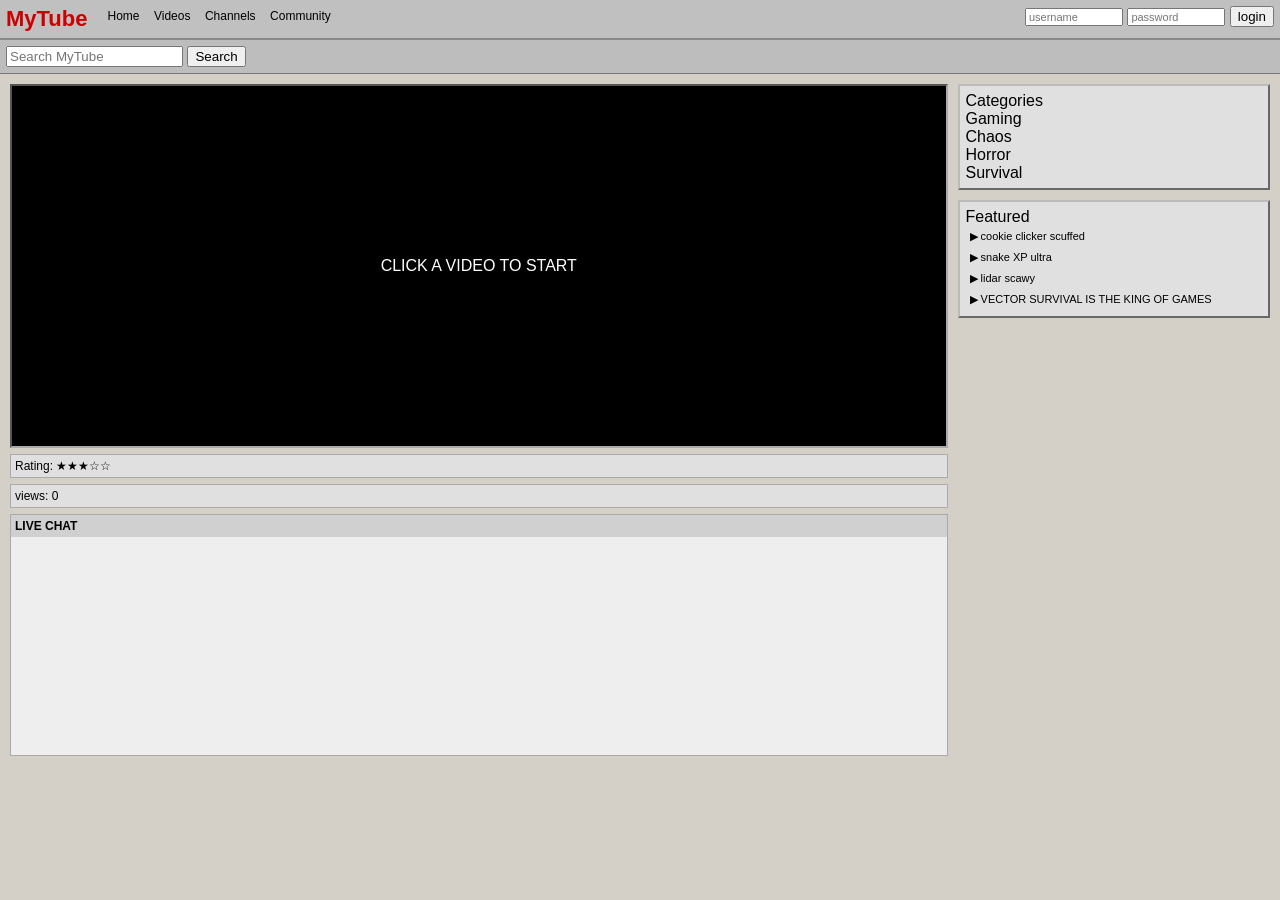
<file: index.html>
<!DOCTYPE html>
<html lang="en">
<head>
<meta charset="UTF-8" />
<title>MyTube - Broadcast Yourself</title>
<link rel="stylesheet" href="styles.css">
</head>

<body>

<div class="topbar">
  <div class="logo">MyTube</div>

  <div class="nav">
    <a href="#">Home</a>
    <a href="#">Videos</a>
    <a href="#">Channels</a>
    <a href="#">Community</a>
  </div>

  <div class="login">
    <input placeholder="username">
    <input placeholder="password" type="password">
    <button>login</button>
  </div>
</div>

<div class="searchbar">
  <input id="searchInput" placeholder="Search MyTube">
  <button onclick="searchSite()">Search</button>
</div>

<div class="page">

  <div class="left">

    <div id="player" class="player">
      CLICK A VIDEO TO START
    </div>

    <div class="rating">
      Rating:
      <span id="stars">★★★☆☆</span>
    </div>

    <div class="views">
      views: <span id="viewCount">0</span>
    </div>

    <div class="chatbox">
      <div class="chat-title">LIVE CHAT</div>
      <div id="chat" class="chat"></div>
    </div>

  </div>

  <div class="right">

    <div class="box">
      <div class="title">Categories</div>
      <div>Gaming</div>
      <div>Chaos</div>
      <div>Horror</div>
      <div>Survival</div>
    </div>

    <div class="box">
      <div class="title">Featured</div>

      <div class="video" onclick="loadVideo('cookie')">
        ▶ cookie clicker scuffed
      </div>

      <div class="video" onclick="loadVideo('snake')">
        ▶ snake XP ultra
      </div>

      <div class="video" onclick="loadVideo('lidar')">
        ▶ lidar scawy
      </div>

      <div class="video" onclick="loadVideo('vector')">
        ▶ VECTOR SURVIVAL IS THE KING OF GAMES
      </div>

    </div>

  </div>

</div>

<script src="script.js"></script>
</body>
</html>
</file>
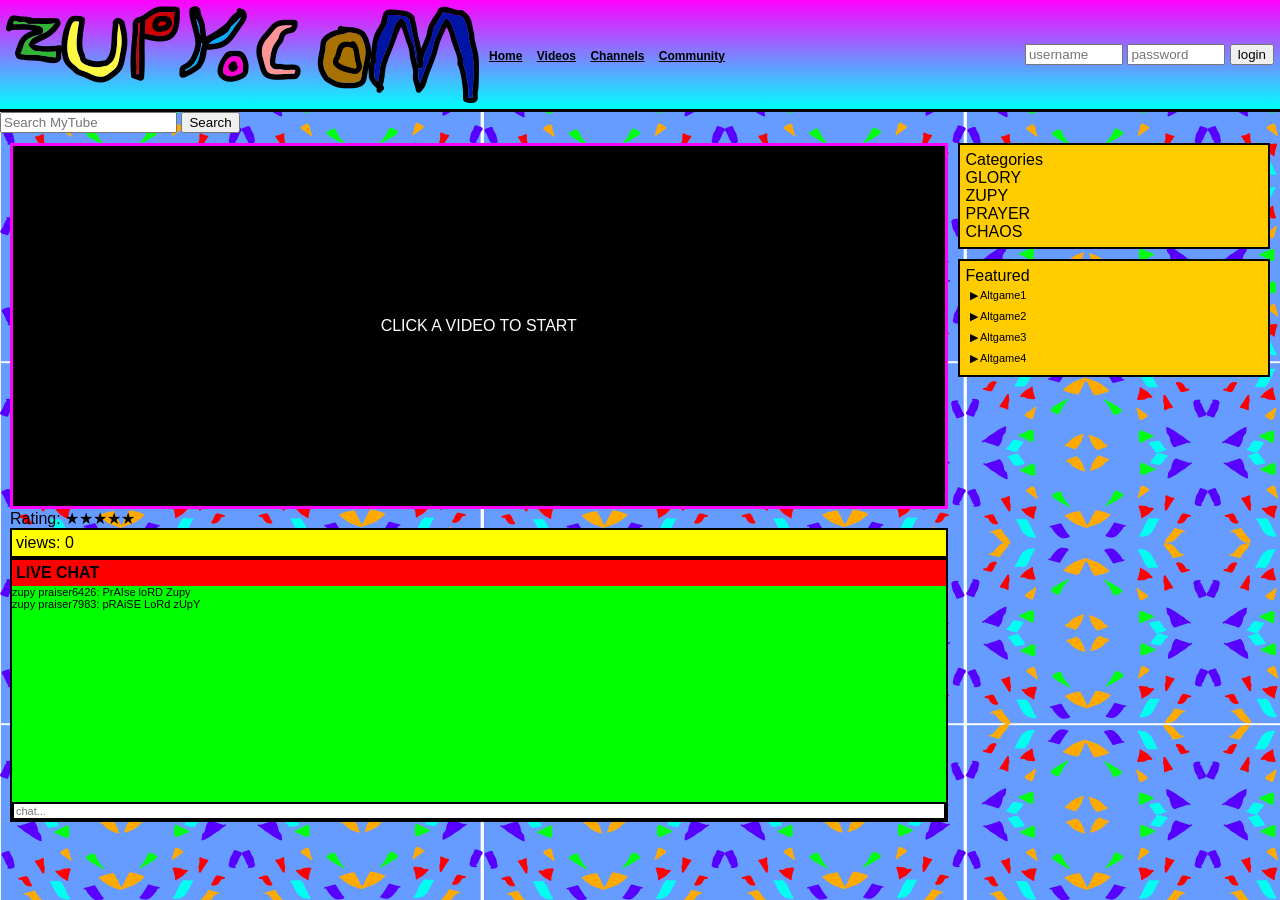
<file: AltSite/index.html>
<!DOCTYPE html>
<html lang="en">
<head>
<meta charset="UTF-8" />
<title>MyTube - Broadcast Yourself</title>
<link rel="stylesheet" href="styles.css">
</head>

<body>

<div class="topbar">

  <img src="zupy.png" class="logo-img">

  <div class="nav">
    <a href="#">Home</a>
    <a href="#">Videos</a>
    <a href="#">Channels</a>
    <a href="#">Community</a>
  </div>

  <div class="login">
    <input placeholder="username">
    <input placeholder="password" type="password">
    <button>login</button>
  </div>

</div>

<div class="searchbar">
  <input placeholder="Search MyTube">
  <button>Search</button>
</div>

<div class="page">

  <div class="left">

    <div id="player" class="player">
      CLICK A VIDEO TO START
    </div>

    <div class="rating">
      Rating:
      <span>★★★★★</span>
    </div>

    <div class="views">
      views: <span id="viewCount">0</span>
    </div>

    <div class="chatbox">
      <div class="chat-title">LIVE CHAT</div>
      <div id="chat" class="chat"></div>

      <!-- SECRET COMMAND INPUT -->
      <input id="secret" class="secret" placeholder="chat..." oninput="checkSecret(this.value)">
    </div>

  </div>

  <div class="right">

    <div class="box">
      <div class="title">Categories</div>
      <div>GLORY</div>
      <div>ZUPY</div>
      <div>PRAYER</div>
      <div>CHAOS</div>
    </div>

    <div class="box">
      <div class="title">Featured</div>

      <div class="video" onclick="loadVideo('alt1')">
        ▶ Altgame1
      </div>

      <div class="video" onclick="loadVideo('alt2')">
        ▶ Altgame2
      </div>

      <div class="video" onclick="loadVideo('alt3')">
        ▶ Altgame3
      </div>

      <div class="video" onclick="loadVideo('alt4')">
        ▶ Altgame4
      </div>

    </div>

  </div>

</div>

<script src="script.js"></script>
</body>
</html>
</file>
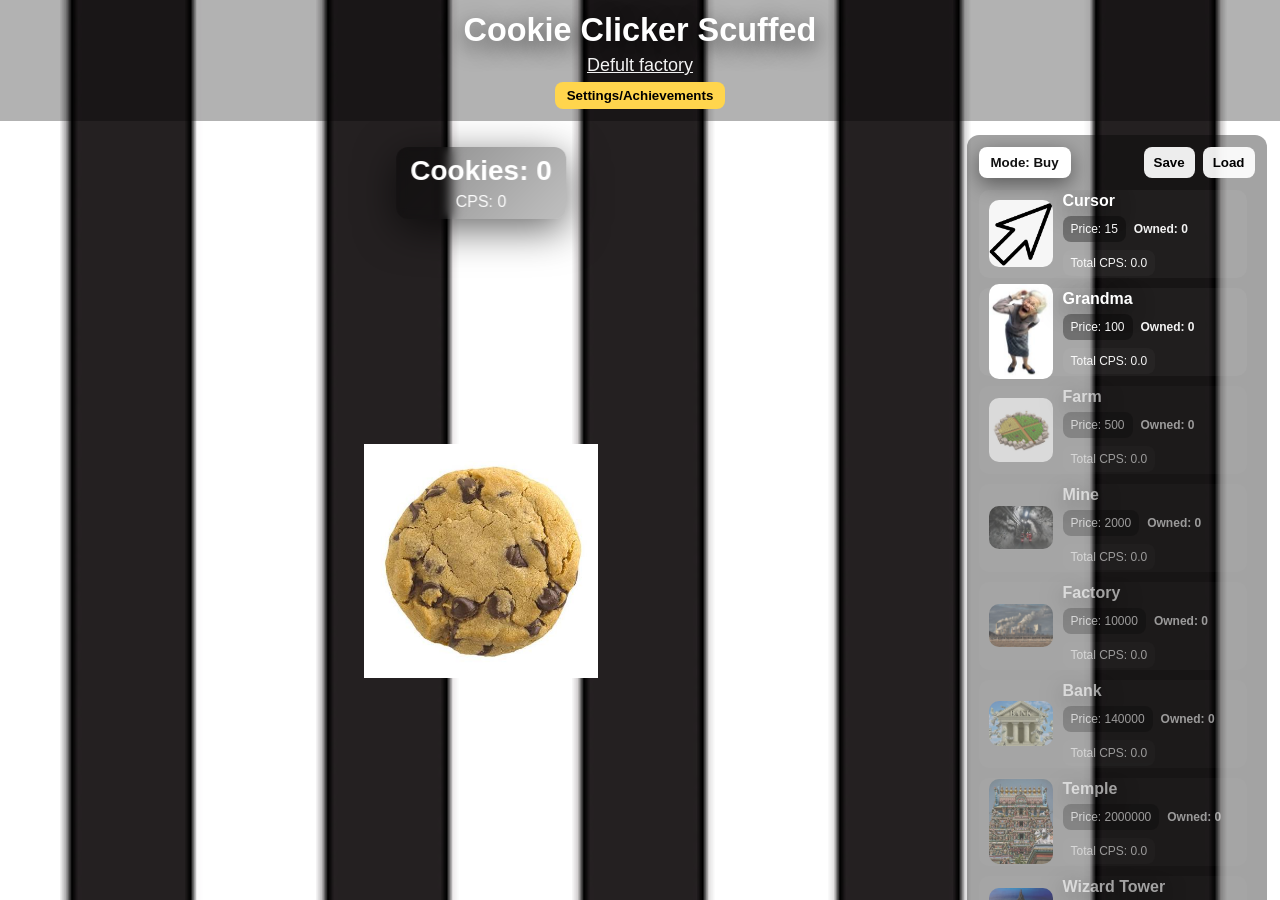
<file: game1/index.html>
<!DOCTYPE html>
<html lang="en">
<head>
<meta charset="utf-8">
<meta name="viewport" content="width=device-width,initial-scale=1.0,user-scalable=no">
<title>Cookie Clicker Scuffed Ultimate</title>
<style>
:root{--ui-bg:rgba(0,0,0,0.36);--accent:#FFD54D;--glass:rgba(255,255,255,0.04)}
*{box-sizing:border-box;margin:0;padding:0;font-family:Inter,Arial,sans-serif;-webkit-user-select:none;user-select:none}
html,body{height:100%;overflow:hidden;background:#0f0f12 url('IMG_0770.png') center/cover no-repeat;color:#fff;display:flex;flex-direction:column}
.header{width:100%;text-align:center;padding:12px 8px;background:rgba(0,0,0,0.3);position:sticky;top:0;z-index:99}
.title{font-size:clamp(20px,3.6vmin,40px);font-weight:900;text-shadow:0 6px 22px rgba(0,0,0,0.7)}
.player-name{margin-top:6px;font-size:clamp(12px,2.2vmin,18px);cursor:pointer;text-decoration:underline;color:#fff;opacity:0.95}
.container{flex:1;display:flex;gap:2vmin;padding:1.5vmin;align-items:stretch;flex-wrap:wrap;justify-content:center;overflow:hidden}
.cookie-area{flex:1;display:flex;align-items:center;justify-content:center;position:relative;min-width:320px;min-height:320px}
.cookie-wrap{position:relative;display:flex;align-items:center;justify-content:center}
#cookie{width:clamp(180px,26vmin,420px);height:auto;cursor:url('IMG_0775.png'),pointer;z-index:30;transition:transform 0.18s ease}
.stats{position:absolute;top:12px;left:50%;transform:translateX(-50%);text-align:center;padding:8px 14px;border-radius:12px;background:linear-gradient(135deg, rgba(0,0,0,0.45), rgba(0,0,0,0.25));backdrop-filter:blur(6px);box-shadow:0 10px 40px rgba(0,0,0,0.6);z-index:50}
.stats .big{font-size:clamp(16px,3.2vmin,28px);font-weight:800}
.stats .small{font-size:clamp(11px,1.9vmin,16px);opacity:0.95;margin-top:6px}
.sidebar{width:clamp(300px,22vw,480px);flex-shrink:0;background:var(--ui-bg);border-radius:12px;padding:12px;display:flex;flex-direction:column;gap:12px;max-height:calc(100vh - 48px);overflow:hidden}
.top-controls{display:flex;gap:8px;align-items:center;justify-content:space-between}
.mode-btn{padding:8px 12px;border-radius:8px;border:none;background:#fff;color:#111;font-weight:800;cursor:pointer;box-shadow:0 6px 20px rgba(0,0,0,0.45)}
.save-load{display:flex;gap:8px}
.save-load button{padding:8px 10px;border-radius:8px;border:none;background:rgba(255,255,255,0.92);cursor:pointer;font-weight:800}
.upgrade-scroll{overflow-y:auto;display:flex;flex-direction:column;gap:10px;max-height:calc(100% - 86px);padding-right:8px}
.upgrade{display:flex;gap:10px;align-items:center;background:var(--glass);padding:10px;border-radius:10px;min-height:88px;opacity:0.6;cursor:pointer;transition:transform 160ms ease, box-shadow 160ms ease, opacity 160ms}
.upgrade.unlocked{opacity:1}
.upgrade img{width:64px;height:auto;border-radius:10px;flex-shrink:0}
.upgrade .info{flex:1;display:flex;flex-direction:column;justify-content:center}
.upgrade .title{font-weight:800;font-size:clamp(13px,2vmin,16px)}
.upgrade .meta{font-size:12px;opacity:0.95;margin-top:6px;display:flex;gap:8px;flex-wrap:wrap;align-items:center}
.upgrade .meta .price{background:rgba(0,0,0,0.35);padding:6px 8px;border-radius:8px}
.upgrade .owned{font-weight:800}
.upgrade .cps-total{background:rgba(255,255,255,0.03);padding:6px 8px;border-radius:8px}
.bottom-note{font-size:12px;opacity:0.85;text-align:center}
.settings-modal{display:none;position:fixed;inset:0;background:rgba(0,0,0,0.85);align-items:center;justify-content:center;z-index:9999;overflow:hidden}
.settings-content{background:linear-gradient(180deg,#111,#1a1a1a);padding:20px;border-radius:12px;min-width:320px;max-width:90vw;color:#fff;text-align:center;display:flex;flex-direction:column;gap:12px;overflow-y:auto;max-height:95vh}
.achievements{display:flex;flex-direction:column;gap:6px;overflow-y:auto;max-height:500px;padding-right:8px}
.achievement{background:rgba(255,255,255,0.06);padding:8px 12px;border-radius:10px;white-space:nowrap;display:flex;justify-content:space-between;align-items:center;position:relative}
.achievement.locked::after{content:"?";position:absolute;top:0;right:4px;font-weight:900}
.ach-btn{padding:8px 10px;background:#FFD54D;border:none;border-radius:8px;cursor:pointer;font-weight:800;margin-left:6px}
.ach-view-modal{display:none;position:fixed;left:50%;top:50%;transform:translate(-50%,-50%);background:#111;padding:18px;border-radius:12px;z-index:10001;max-width:90vw;min-width:260px}
.ach-view-modal h3{margin-bottom:8px}
.ach-view-modal p{opacity:0.95}
.slider-row{display:flex;gap:10px;align-items:center;justify-content:center}
.slider-row input[type="range"]{width:60%}
.slider-row .num{min-width:56px;text-align:center}
.notify{position:fixed;bottom:12px;left:50%;transform:translateX(-50%);background:var(--accent);padding:10px 18px;border-radius:12px;color:#000;font-weight:800;opacity:0;transition:opacity 0.4s ease;z-index:9999}
.gold-cookie{position:absolute;width:56px;height:auto;z-index:60;pointer-events:none;animation:goldRotate 5s linear infinite}
@keyframes goldRotate{0%{transform:rotate(0deg) translateX(-100vw)}100%{transform:rotate(360deg) translateX(100vw)}}
@media (max-width:900px){
  .container{flex-direction:column;padding:10px;align-items:stretch}
  .cookie-area{min-width:unset;height:60vh}
  .sidebar{width:100%;max-height:36vh}
  .stats{top:6px}
}
</style>
</head>
<body>
<div class="header">
  <div class="title">Cookie Clicker Scuffed</div>
  <div id="playerNameDisplay" class="player-name">Defult factory</div>
  <button id="openSettings" style="margin-top:6px;padding:6px 12px;border:none;border-radius:8px;background:#FFD54D;font-weight:800;cursor:pointer;">Settings/Achievements</button>
</div>
<div class="container">
  <div class="cookie-area">
    <div class="cookie-wrap">
      <img id="cookie" src="IMG_0771.jpeg" alt="cookie" draggable="false">
      <audio id="clickSound" src="computer-mouse-click-352734.mp3" preload="auto"></audio>
      <audio id="music" src="18038_sck.mp3" loop preload="auto"></audio>
    </div>
    <div class="stats">
      <div class="big" id="cookiesCount">Cookies: 0</div>
      <div class="small" id="cpsCount">CPS: 0</div>
    </div>
  </div>
  <div class="sidebar">
    <div class="top-controls">
      <button id="modeToggle" class="mode-btn">Mode: Buy</button>
      <div class="save-load">
        <button id="saveBtn">Save</button>
        <button id="loadBtn">Load</button>
      </div>
    </div>
    <div class="upgrade-scroll" id="upgradeScroll"></div>
    <div class="bottom-note">Scroll to see all upgrades. Locked upgrades require cookies to unlock.</div>
  </div>
</div>

<div id="settingsModal" class="settings-modal" aria-hidden="true">
  <div class="settings-content">
    <div style="font-weight:900;font-size:clamp(16px,3vmin,24px);" id="settingsPlayerName">Player: Defult factory</div>
    <div class="slider-row">
      <label style="flex:1;text-align:left">Music Volume</label>
      <input id="musicSlider" type="range" min="-10" max="2000" step="1" value="100">
      <div class="num" id="musicNum">100</div>
    </div>
    <div class="slider-row">
      <label style="flex:1;text-align:left">Click Volume</label>
      <input id="clickSlider" type="range" min="-10" max="2000" step="1" value="100">
      <div class="num" id="clickNum">100</div>
    </div>
    <div style="font-weight:800;margin-top:6px">Achievements</div>
    <div class="achievements" id="achievementsList"></div>
    <button id="closeSettings" class="ach-btn">Close</button>
  </div>
</div>

<div id="achView" class="ach-view-modal" role="dialog" aria-modal="true">
  <h3 id="achViewTitle"></h3>
  <p id="achViewDesc"></p>
  <div style="text-align:right;margin-top:12px">
    <button id="closeAchView" class="ach-btn">Close</button>
  </div>
</div>

<div class="notify" id="notifyBox"></div>

<script>
let cookies=0,cps=0,playerName='Defult factory',buyMode=true,lastClick=Date.now(),clickCount=0,antiClickTimeout=0,cheatDetected=false,secretUsed=false;
let goldActive=false,goldEnd=0,goldCPSMultiplier=2;
let musicSliderValue=100,clickSliderValue=100;
const cookieEl=document.getElementById('cookie');
const statsCookies=document.getElementById('cookiesCount');
const statsCPS=document.getElementById('cpsCount');
const upgradeScroll=document.getElementById('upgradeScroll');
const modeToggle=document.getElementById('modeToggle');
const saveBtn=document.getElementById('saveBtn');
const loadBtn=document.getElementById('loadBtn');
const playerNameDisplay=document.getElementById('playerNameDisplay');
const settingsModal=document.getElementById('settingsModal');
const openSettings=document.getElementById('openSettings');
const closeSettings=document.getElementById('closeSettings');
const settingsPlayerName=document.getElementById('settingsPlayerName');
const achievementsList=document.getElementById('achievementsList');
const notifyBox=document.getElementById('notifyBox');
const clickSound=document.getElementById('clickSound');
const music=document.getElementById('music');
const achView=document.getElementById('achView');
const achViewTitle=document.getElementById('achViewTitle');
const achViewDesc=document.getElementById('achViewDesc');
const closeAchView=document.getElementById('closeAchView');
const musicSlider=document.getElementById('musicSlider');
const clickSlider=document.getElementById('clickSlider');
const musicNum=document.getElementById('musicNum');
const clickNum=document.getElementById('clickNum');

const upgrades=[
{id:'cursor',name:'Cursor',image:'IMG_0775.png',baseCost:15,baseCPS:0.1,count:0,unlock:0},
{id:'grandma',name:'Grandma',image:'IMG_0772.jpeg',baseCost:100,baseCPS:1,count:0,unlock:0},
{id:'farm',name:'Farm',image:'IMG_0774.jpeg',baseCost:500,baseCPS:8,count:0,unlock:500},
{id:'mine',name:'Mine',image:'IMG_0776.jpeg',baseCost:2000,baseCPS:47,count:0,unlock:2000},
{id:'factory',name:'Factory',image:'IMG_0777.jpeg',baseCost:10000,baseCPS:260,count:0,unlock:10000},
{id:'bank',name:'Bank',image:'IMG_0779.jpeg',baseCost:140000,baseCPS:1400,count:0,unlock:140000},
{id:'temple',name:'Temple',image:'IMG_0780.jpeg',baseCost:2000000,baseCPS:7800,count:0,unlock:2000000},
{id:'wizard',name:'Wizard Tower',image:'IMG_0781.jpeg',baseCost:33000000,baseCPS:44000,count:0,unlock:33000000},
{id:'trollpedia',name:'TrollPedia',image:'TrollPedia.png',baseCost:560000000,baseCPS:260000,count:0,unlock:560000000},
{id:'basement',name:'TheGuyInYourGrannysBasementV2',image:'TheGuyInYourGrannysBasementV2.png',baseCost:1000000000,baseCPS:1500000,count:0,unlock:1000000000},
{id:'nuclear',name:'Legalize Nuclear Bombs',image:'legalize nuclear bombs.jpg',baseCost:5000000000,baseCPS:10000000,count:0,unlock:5000000000},
{id:'sugar',name:'We Got Sugar',image:'we got surgar.jpg',baseCost:10000000000,baseCPS:25000000,count:0,unlock:10000000000},
{id:'HoneyDiscount',name:'HoneyDiscount',image:'XDNewHonney.jpg',baseCost:500000000,baseCPS:26,count:0,unlock:50000},
{id:'yummy',name:'YummyPortalGun',image:'IMG_0784.jpeg',baseCost:2500000000,baseCPS:1000,count:0,unlock:500000}
];

const achievements = [
    {name:'First Click',desc:'Click one time',cond:()=>cookies>=1,unlocked:false},
    {name:'50 Clicks',desc:'You got 50 clicks I am proud',cond:()=>cookies>=50,unlocked:false},
    {name:'Are you lazy?',desc:'Not click for 5 minutes',cond:()=>Date.now()-lastClick>=300000,unlocked:false},
    {name:'WTF are you AFK?',desc:'Wow you are afk or just really lazy for 35 minutes',cond:()=>Date.now()-lastClick>=2100000,unlocked:false},
    {name:'Weird Granny Addiction',desc:'Do you have something with grandmas AND WHY DO YOU HAVE 25000 OF THEM YOU SICKO',cond:()=>upgrades.find(u=>u.id=='grandma').count>=25000,unlocked:false},
    {name:'Anti-Cheat Cheater',desc:'Used console to cheat',cond:()=>cheatDetected,unlocked:false},
    {name:'Finger Workout',desc:'Your fingers are more ripped than your biceps',cond:()=>cookies>=500,unlocked:false},
    {name:'Cookie Monster',desc:'You are slowly becoming a blue furry freak',cond:()=>cookies>=1000,unlocked:false},
    {name:'Lazy Sloth',desc:'You sit there and do NOTHING for 10 minutes',cond:()=>Date.now()-lastClick>=600000,unlocked:false},
    {name:'Greedy Goblin',desc:'Bought so many upgrades you forgot to click',cond:()=>upgrades.reduce((a,u)=>a+u.count,0)>=100,unlocked:false},
    {name:'Grandma Hoarder',desc:'You love grannies way too much',cond:()=>upgrades.find(u=>u.id=='grandma').count>=500,unlocked:false},
    {name:'Sugar Overload',desc:'You literally have too much sugar in your blood',cond:()=>cookies>=100000,unlocked:false},
    {name:'AFK King',desc:'You achieved AFK greatness for 1 hour',cond:()=>Date.now()-lastClick>=3600000,unlocked:false},
    {name:'Troll Master',desc:'Bought TrollPedia just to annoy everyone',cond:()=>upgrades.find(u=>u.id=='trollpedia').count>=1,unlocked:false},
    {name:'Basement Dweller',desc:'Your granny’s basement is a second home',cond:()=>upgrades.find(u=>u.id=='basement').count>=1,unlocked:false},
    {name:'Nuclear Enthusiast',desc:'Legalize Nuclear Bombs because why not?',cond:()=>upgrades.find(u=>u.id=='nuclear').count>=1,unlocked:false},
    {name:'Sugar Daddy',desc:'We got sugar and you got too many cookies',cond:()=>upgrades.find(u=>u.id=='sugar').count>=1,unlocked:false},
    {name:'Cookie Overlord',desc:'You own more cookies than a bakery',cond:()=>cookies>=1000000,unlocked:false},
    {name:'Click Addict',desc:'You clicked more times than you slept',cond:()=>clickCount>=1000,unlocked:false},
    {name:'Finger Cramp',desc:'Your fingers are now permanently stuck in click position',cond:()=>clickCount>=5000,unlocked:false},
    {name:'Lazy Genius',desc:'AFK and still making more cookies than everyone else',cond:()=>cookies>=500000,unlocked:false},
    {name:'Why Just why',desc:'Ben honey is useless and a scam that is why you are only get 26 CPS from it XD',cond:()=>upgrades.find(u=>u.id=='HoneyDiscount').count>=1,unlocked:false},
    {name:'I wonder',desc:'I wonder what it taste like now I know',cond:()=>upgrades.find(u=>u.id=='YummyPortalGun').count>=1,unlocked:false}
];

const gameStart=Date.now();

function calcPrice(u){return Math.floor(u.baseCost*Math.pow(1.15,u.count))}
function computeCPS(){cps=0;upgrades.forEach(u=>{cps+=u.baseCPS*u.count});if(goldActive)cps*=goldCPSMultiplier}
function updateCounters(){statsCookies.textContent='Cookies: '+Math.floor(cookies);statsCPS.textContent='CPS: '+Number(cps.toFixed(1))}
function showNotify(text){notifyBox.textContent=text;notifyBox.style.opacity='1';setTimeout(()=>{notifyBox.style.opacity='0'},2000)}
function buildUpgradesUI(){upgradeScroll.innerHTML='';upgrades.forEach(u=>{const div=document.createElement('div');div.classList.add('upgrade');if(cookies>=u.unlock)div.classList.add('unlocked');const img=document.createElement('img');img.src=u.image;const info=document.createElement('div');info.classList.add('info');const title=document.createElement('div');title.classList.add('title');title.textContent=u.name;const meta=document.createElement('div');meta.classList.add('meta');const priceEl=document.createElement('div');priceEl.classList.add('price');priceEl.textContent='Price: '+calcPrice(u);const ownedEl=document.createElement('div');ownedEl.classList.add('owned');ownedEl.textContent='Owned: '+u.count;const cpsEl=document.createElement('div');cpsEl.classList.add('cps-total');cpsEl.textContent='Total CPS: '+(u.baseCPS*u.count).toFixed(1);meta.appendChild(priceEl);meta.appendChild(ownedEl);meta.appendChild(cpsEl);info.appendChild(title);info.appendChild(meta);div.appendChild(img);div.appendChild(info);div.addEventListener('click',()=>{if(!buyMode){if(u.count>0){u.count--;cookies+=Math.floor(calcPrice(u)/2);showNotify('Sold '+u.name)}}else{if(cookies>=calcPrice(u)){cookies-=calcPrice(u);u.count++;showNotify('Bought '+u.name);if(u.id==='HoneyDiscount' && !achievements.find(a=>a.id==='honeyWhy').unlocked){achievements.find(a=>a.id==='honeyWhy').unlocked=true;showNotify('Achievement unlocked: Why Just why')} if(u.id==='yummy' && !achievements.find(a=>a.id==='iWonder').unlocked){achievements.find(a=>a.id==='iWonder').unlocked=true;showNotify('Achievement unlocked: I wonder')} if(playerName===';)' && !secretUsed){cookies+=13000;secretUsed=true;showNotify('Secret: +13000 cookies')}}}updateAllUI()});upgradeScroll.appendChild(div)})}
function buildAchievements(){achievementsList.innerHTML='';achievements.forEach(a=>{if(!a.unlocked && a.cond()){a.unlocked=true;showNotify('Achievement unlocked: '+a.name)}const div=document.createElement('div');div.classList.add('achievement');if(!a.unlocked)div.classList.add('locked');const label=document.createElement('div');label.textContent=a.name;label.style.flex='1';label.style.paddingRight='8px';const btn=document.createElement('button');btn.classList.add('ach-btn');btn.textContent='View';btn.setAttribute('data-id',a.id);btn.addEventListener('click',()=>{if(a.unlocked){openAchievementView(a)}else{openAchievementViewLocked(a)}});div.appendChild(label);div.appendChild(btn);achievementsList.appendChild(div)})}
function openAchievementView(a){achViewTitle.textContent=a.name;achViewDesc.textContent=a.desc;achView.style.display='block';achView.setAttribute('aria-hidden','false')}
function openAchievementViewLocked(a){achViewTitle.textContent=a.name;achViewDesc.textContent='LOL is locked better unlock it';achView.style.display='block';achView.setAttribute('aria-hidden','false')}
closeAchView.addEventListener('click',()=>{achView.style.display='none';achView.setAttribute('aria-hidden','true')})
function showClickEffect(){cookieEl.style.transform=`scale(1.15) rotate(${Math.random()*20-10}deg)`;setTimeout(()=>{cookieEl.style.transform='scale(1) rotate(0)'},150)}
cookieEl.addEventListener('click',()=>{let now=Date.now();if(now-antiClickTimeout<45)return;antiClickTimeout=now;cookies++;clickCount++;lastClick=now;updateCounters();showClickEffect();const clone=clickSound.cloneNode(true);clone.volume=Math.max(0,clickSliderValue)/2000;clone.play().catch(()=>{})})
modeToggle.addEventListener('click',()=>{buyMode=!buyMode;modeToggle.textContent='Mode: '+(buyMode?'Buy':'Sell')})
saveBtn.addEventListener('click',()=>{const data={c:Math.floor(cookies),u:upgrades.map(u=>u.count),n:playerName,lastClick:lastClick,secretUsed:secretUsed,unlocked:achievements.map(a=>a.unlocked),settings:{music:musicSliderValue,click:clickSliderValue}};const b64=btoa(JSON.stringify(data));const blob=new Blob([b64],{type:'text/plain'});const a=document.createElement('a');a.href=URL.createObjectURL(blob);a.download=Math.floor(Math.random()*1e6)+'_AmongUsRedSus.txt';document.body.appendChild(a);a.click();a.remove()})
loadBtn.addEventListener('click',()=>{const input=document.createElement('input');input.type='file';input.accept='.txt';input.onchange=e=>{const file=e.target.files[0];const reader=new FileReader();reader.onload=function(ev){try{const txt=ev.target.result;const parsed=JSON.parse(atob(txt));cookies=parsed.c||0;upgrades.forEach((u,i)=>{u.count=parsed.u[i]||0});playerName=parsed.n||'Defult factory';lastClick=parsed.lastClick||Date.now();secretUsed=parsed.secretUsed||false;const unlockedArr=parsed.unlocked||[];achievements.forEach((a,i)=>a.unlocked=!!unlockedArr[i]);const s=(parsed.settings||{});musicSliderValue=typeof s.music==='number'?s.music:musicSliderValue;clickSliderValue=typeof s.click==='number'?s.click:clickSliderValue;applySliders();playerNameDisplay.textContent=playerName;settingsPlayerName.textContent='Player: '+playerName;updateAllUI()}catch(err){alert('Invalid save file')}};reader.readAsText(file)};input.click()})
openSettings.addEventListener('click',()=>{settingsModal.style.display='flex';settingsModal.setAttribute('aria-hidden','false');buildAchievements()})
closeSettings.addEventListener('click',()=>{settingsModal.style.display='none';settingsModal.setAttribute('aria-hidden','true')})
playerNameDisplay.addEventListener('click',()=>{const nameInput=prompt('Enter name',playerName.replace(/\s*factory$/i,''));if(nameInput!==null){playerName=nameInput.trim()+ ' factory';playerNameDisplay.textContent=playerName;settingsPlayerName.textContent='Player: '+playerName;if(playerName===';) factory' && !secretUsed){cookies+=13000;secretUsed=true;showNotify('Secret unlocked: +13000 cookies')}}})
function spawnGoldCookie(){if(goldActive)return;goldActive=true;goldEnd=Date.now()+60000;const gold=document.createElement('img');gold.src='IMG_0778.jpeg';gold.className='gold-cookie';document.body.appendChild(gold);setTimeout(()=>{gold.remove();goldActive=false;updateAllUI()},60000)}
setInterval(()=>{let gain=cps/10;if(goldActive)gain*=goldCPSMultiplier;cookies+=gain;updateCounters();buildAchievements()},100)
function updateAllUI(){computeCPS();updateCounters();buildUpgradesUI();buildAchievements()}
function applySliders(){musicSlider.value=musicSliderValue;clickSlider.value=clickSliderValue;musicNum.textContent=musicSliderValue;clickNum.textContent=clickSliderValue;music.volume=Math.max(0,musicSliderValue)/2000}
musicSlider.addEventListener('input',()=>{musicSliderValue=parseInt(musicSlider.value,10);musicNum.textContent=musicSliderValue;music.volume=Math.max(0,musicSliderValue)/2000})
clickSlider.addEventListener('input',()=>{clickSliderValue=parseInt(clickSlider.value,10);clickNum.textContent=clickSliderValue})
updateAllUI()
document.addEventListener('click',()=>{music.play().catch(()=>{})},{once:true})
window.addEventListener('error',()=>{})
applySliders()
</script>
</body>
</html>
</file>
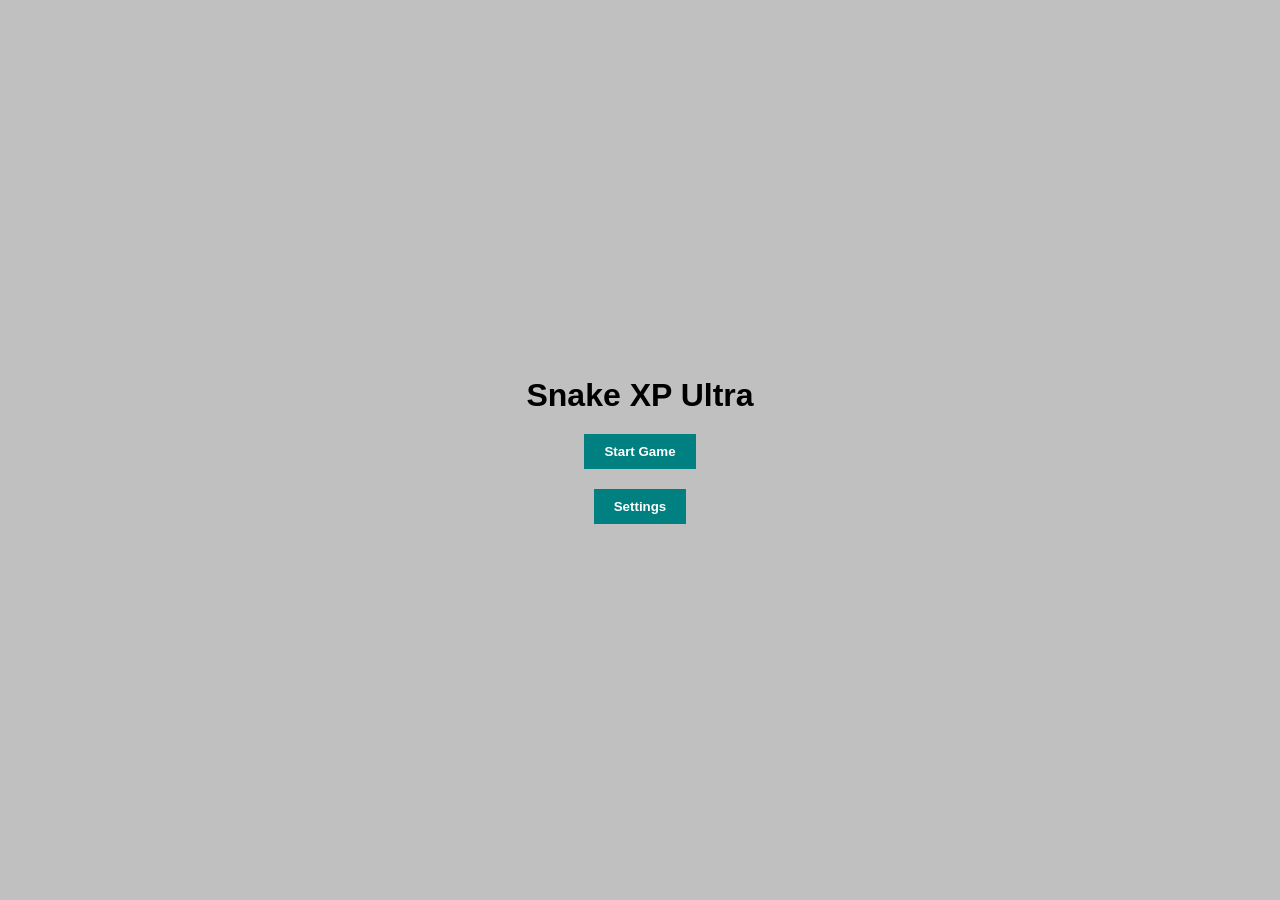
<file: game2/index.html>
<!DOCTYPE html>
<html lang="en">
<head>
<meta charset="UTF-8">
<meta name="viewport" content="width=device-width, initial-scale=1.0, user-scalable=no, maximum-scale=1, minimum-scale=1">
<style>
html,body{margin:0;padding:0;overflow:hidden;background:#008080;font-family:Tahoma,Arial,sans-serif;-webkit-user-select:none;touch-action:none;}
canvas{display:block;background:#000;}
#joystick{position:absolute;bottom:50px;left:50px;width:100px;height:100px;border-radius:50%;background:rgba(255,255,255,0.2);touch-action:none;z-index:5;}
#stick{position:absolute;top:35px;left:35px;width:30px;height:30px;border-radius:50%;background:rgba(255,255,255,0.5);}
.menu,#settings,#gameOver{position:absolute;top:0;left:0;width:100%;height:100%;background:#c0c0c0;display:flex;flex-direction:column;align-items:center;justify-content:center;z-index:10;overflow:hidden;}
.menu h1,.menu button,.menu label,.menu select,.menu input{margin:10px;font-family:Tahoma,sans-serif;}
.menu button{padding:10px 20px;border:none;background:#008080;color:#fff;font-weight:bold;cursor:pointer;}
.menu button:hover{background:#006666;}
#scoreDisplay{position:absolute;top:10px;left:50%;transform:translateX(-50%);color:#fff;font-size:24px;font-weight:bold;text-shadow:1px 1px #000;z-index:6;}
#settingsContent{overflow-y:auto;width:80%;max-height:80%;display:flex;flex-direction:column;align-items:flex-start;padding:10px;}
#settingsContent label{width:100%;display:flex;justify-content:space-between;}
</style>
</head>
<body>
<canvas id="game"></canvas>
<div id="joystick"><div id="stick"></div></div>

<div class="menu" id="mainMenu">
<h1>Snake XP Ultra</h1>
<button id="startGame">Start Game</button>
<button id="openSettings">Settings</button>
</div>

<div class="menu" id="settings" style="display:none;">
<h1>Settings</h1>
<div id="settingsContent">
<label>Joystick Size: <input type="range" id="joystickSize" min="50" max="150" value="100"></label>
<label>Snake Color: <input type="color" id="snakeColor" value="#00ff00"></label>
<label>Snake Shape: 
<select id="snakeShape">
<option value="square">Square</option>
<option value="circle">Circle</option>
<option value="rounded">Rounded</option>
<option value="4d">4D</option>
</select>
</label>
<label>Snake Speed: <input type="range" id="snakeSpeed" min="5" max="20" value="10"></label>
<label>Particle Count: <input type="range" id="particleCount" min="0" max="500" value="100"></label>
<label>Background Color: <input type="color" id="bgColor" value="#000000"></label>
<label>Fruit Size: <input type="range" id="fruitSize" min="5" max="30" value="20"></label>
<label>Rare Fruit Chance: <input type="range" id="rareChance" min="0" max="50" value="10"></label>
<label>Trail Opacity: <input type="range" id="trailOpacity" min="0" max="1" step="0.05" value="0.8"></label>
<label>Score Font Size: <input type="range" id="scoreFontSize" min="10" max="50" value="24"></label>
<label>Joystick Opacity: <input type="range" id="joystickOpacity" min="0" max="1" step="0.05" value="0.2"></label>
<label>Stick Opacity: <input type="range" id="stickOpacity" min="0" max="1" step="0.05" value="0.5"></label>
<label>Snake Glow: <input type="range" id="snakeGlow" min="0" max="20" value="5"></label>
<label>Fruit Glow: <input type="range" id="fruitGlow" min="0" max="20" value="5"></label>
<label>Particle Speed: <input type="range" id="particleSpeed" min="0" max="20" value="5"></label>
<label>Animation Speed: <input type="range" id="animSpeed" min="1" max="20" value="10"></label>
<label>Tail Length Multiplier: <input type="range" id="tailMult" min="1" max="5" value="1"></label>
<button id="backMenu">Back</button>
</div>
</div>

<div class="menu" id="gameOver" style="display:none;">
<h1 id="loseText">You Lose!</h1>
<p id="finalScore"></p>
<button id="retry">Retry</button>
<button id="goMenu">Main Menu</button>
</div>

<div id="scoreDisplay">Score: 0</div>

<script>
const canvas=document.getElementById('game');
const ctx=canvas.getContext('2d');
let w=canvas.width=window.innerWidth;
let h=canvas.height=window.innerHeight;
window.addEventListener('resize',()=>{w=canvas.width=window.innerWidth;h=canvas.height=window.innerHeight;});

const grid=20;
let snake=[];
let dir={x:1,y:0};
let nextDir={x:1,y:0};
let speed=10;
let score=0;
let fruits=[];
let frame=0;
let gameRunning=false;
let snakeColor="#00ff00";
let snakeShape="square";
let joystickSize=100;
let bgColor="#000000";
let fruitSize=grid;
let rareChance=10;
let trailOpacity=0.8;
let particleCount=100;
let particles=[];
let snakeGlow=5;
let fruitGlow=5;
let particleSpeed=5;
let animSpeed=10;
let tailMult=1;

const mainMenu=document.getElementById('mainMenu');
const settingsMenu=document.getElementById('settings');
const gameOverMenu=document.getElementById('gameOver');
const scoreDisplay=document.getElementById('scoreDisplay');
const finalScore=document.getElementById('finalScore');
const joystick=document.getElementById('joystick');
const stick=document.getElementById('stick');

function resetGame(){
snake=[{x:10,y:10}];
dir={x:1,y:0};
nextDir={x:1,y:0};
score=0;
fruits=[];
spawnFruit();
spawnFruit();
spawnFruit();
frame=0;
gameRunning=true;
particles=[];
for(let i=0;i<particleCount;i++){particles.push({x:Math.random()*w,y:Math.random()*h,vx:(Math.random()-0.5)*particleSpeed,vy:(Math.random()-0.5)*particleSpeed,size:Math.random()*3+1,color:`rgba(255,255,255,${Math.random()})`});}
scoreDisplay.style.display='block';
scoreDisplay.style.fontSize=document.getElementById('scoreFontSize').value+'px';
canvas.style.background=bgColor;
}

function spawnFruit(){
let type=Math.random()*100<rareChance?2:Math.random()*100<25?1:0;
let x=Math.floor(Math.random()*(w/grid));
let y=Math.floor(Math.random()*(h/grid));
fruits.push({x,y,type});
}

function drawSnakePart(s,index){
ctx.shadowColor=snakeColor;
ctx.shadowBlur=snakeGlow;
ctx.fillStyle=snakeColor;
if(snakeShape==="square") ctx.fillRect(s.x*grid,s.y*grid,grid-2,grid-2);
else if(snakeShape==="circle"){ctx.beginPath();ctx.arc(s.x*grid+grid/2,s.y*grid+grid/2,grid/2-1,0,Math.PI*2);ctx.fill();}
else if(snakeShape==="rounded"){ctx.fillRect(s.x*grid+2,s.y*grid+2,grid-4,grid-4);ctx.beginPath();ctx.arc(s.x*grid+grid/2,s.y*grid+grid/2,grid/2-4,0,Math.PI*2);ctx.fill();}
else if(snakeShape==="4d"){ctx.beginPath();ctx.moveTo(s.x*grid+grid/2,s.y*grid);ctx.lineTo(s.x*grid+grid,s.y*grid+grid/2);ctx.lineTo(s.x*grid+grid/2,s.y*grid+grid);ctx.lineTo(s.x*grid,s.y*grid+grid/2);ctx.closePath();ctx.fill();}
ctx.shadowBlur=0;
}

function drawFruit(f){
ctx.shadowColor="#fff";
ctx.shadowBlur=fruitGlow;
if(f.type===0){ctx.fillStyle="#f00";ctx.fillRect(f.x*grid,f.y*grid,fruitSize,fruitSize);}
else if(f.type===1){ctx.fillStyle="#ff0";ctx.beginPath();ctx.arc(f.x*grid+fruitSize/2,f.y*grid+fruitSize/2,fruitSize/2-1,0,Math.PI*2);ctx.fill();}
else{ctx.fillStyle="#0ff";ctx.fillRect(f.x*grid,f.y*grid,fruitSize,fruitSize);ctx.strokeStyle="#fff";ctx.strokeRect(f.x*grid,f.y*grid,fruitSize,fruitSize);}
ctx.shadowBlur=0;
}

function updateParticles(){
for(let p of particles){p.x+=p.vx;p.y+=p.vy;if(p.x<0||p.x>w)p.vx*=-1;if(p.y<0||p.y>h)p.vy*=-1;ctx.fillStyle=p.color;ctx.fillRect(p.x,p.y,p.size,p.size);}}

function gameLoop(){
if(!gameRunning) return;
requestAnimationFrame(gameLoop);
frame++;
if(frame<60/speed) return;
frame=0;

dir=nextDir;
let head={x:snake[0].x+dir.x,y:snake[0].y+dir.y};
if(head.x<0) head.x=Math.floor(w/grid)-1;
if(head.x>=Math.floor(w/grid)) head.x=0;
if(head.y<0) head.y=Math.floor(h/grid)-1;
if(head.y>=Math.floor(h/grid)) head.y=0;

for(let s of snake) if(s.x===head.x&&s.y===head.y){gameOver();return;}
snake.unshift(head);

let ate=false;
for(let i=0;i<fruits.length;i++){
if(fruits[i].x===head.x&&fruits[i].y===head.y){
ate=true;
let mult=parseInt(document.getElementById('tailMult').value);
score+=fruits[i].type===0?1:fruits[i].type===1?3:5;
let extra=(fruits[i].type===2?2:fruits[i].type===1?1:0)*mult;
for(let j=0;j<extra;j++) snake.push({...snake[snake.length-1]});
fruits.splice(i,1);spawnFruit();break;}
}
if(!ate) snake.pop();

ctx.fillStyle=bgColor;
ctx.globalAlpha=trailOpacity;
ctx.fillRect(0,0,w,h);
ctx.globalAlpha=1;
updateParticles();
for(let s=0;s<snake.length;s++) drawSnakePart(snake[s],s);
for(let f of fruits) drawFruit(f);
scoreDisplay.textContent="Score: "+score;
}

function gameOver(){
gameRunning=false;
scoreDisplay.style.display='none';
finalScore.textContent="Score: "+score;
gameOverMenu.style.display='flex';
}

document.getElementById('startGame').addEventListener('click',()=>{
mainMenu.style.display='none';
resetGame();
gameLoop();
});

document.getElementById('openSettings').addEventListener('click',()=>{
mainMenu.style.display='none';
settingsMenu.style.display='flex';
});

document.getElementById('backMenu').addEventListener('click',()=>{
settingsMenu.style.display='none';
mainMenu.style.display='flex';
snakeColor=document.getElementById('snakeColor').value;
snakeShape=document.getElementById('snakeShape').value;
joystickSize=parseInt(document.getElementById('joystickSize').value);
joystick.style.width=joystick.style.height=joystickSize+"px";
stick.style.width=stick.style.height=joystickSize/3+"px";
bgColor=document.getElementById('bgColor').value;
fruitSize=parseInt(document.getElementById('fruitSize').value);
rareChance=parseInt(document.getElementById('rareChance').value);
trailOpacity=parseFloat(document.getElementById('trailOpacity').value);
snakeGlow=parseInt(document.getElementById('snakeGlow').value);
fruitGlow=parseInt(document.getElementById('fruitGlow').value);
particleSpeed=parseInt(document.getElementById('particleSpeed').value);
speed=parseInt(document.getElementById('animSpeed').value);
scoreDisplay.style.fontSize=document.getElementById('scoreFontSize').value+'px';
});

document.getElementById('retry').addEventListener('click',()=>{
gameOverMenu.style.display='none';
resetGame();
gameLoop();
});

document.getElementById('goMenu').addEventListener('click',()=>{
gameOverMenu.style.display='none';
mainMenu.style.display='flex';
});

let active=false,startX=0,startY=0;
function limitDir(x,y){
if(Math.abs(x)>Math.abs(y)){if(x>0&&dir.x!==-1) nextDir={x:1,y:0};else if(x<0&&dir.x!==1) nextDir={x:-1,y:0};}
else{if(y>0&&dir.y!==-1) nextDir={x:0,y:1};else if(y<0&&dir.y!==1) nextDir={x:0,y:-1};}}

joystick.addEventListener('touchstart',e=>{e.preventDefault();active=true;startX=e.touches[0].clientX;startY=e.touches[0].clientY;});
joystick.addEventListener('touchmove',e=>{
if(!active) return;
let tx=e.touches[0].clientX-startX;
let ty=e.touches[0].clientY-startY;
let dist=Math.min(joystickSize/2,Math.hypot(tx,ty));
let angle=Math.atan2(ty,tx);
stick.style.transform=`translate(${dist*Math.cos(angle)}px,${dist*Math.sin(angle)}px)`;
limitDir(tx,ty);
});
joystick.addEventListener('touchend',e=>{active=false;stick.style.transform='translate(0,0)';});

document.addEventListener('gesturestart',e=>e.preventDefault());
document.addEventListener('dblclick',e=>e.preventDefault());
document.addEventListener('touchmove',e=>{if(e.scale!==1)e.preventDefault();},{passive:false});

document.addEventListener('keydown',e=>{
if(e.key==='ArrowUp'&&dir.y!==1) nextDir={x:0,y:-1};
if(e.key==='ArrowDown'&&dir.y!==-1) nextDir={x:0,y:1};
if(e.key==='ArrowLeft'&&dir.x!==1) nextDir={x:-1,y:0};
if(e.key==='ArrowRight'&&dir.x!==-1) nextDir={x:1,y:0};
});
</script>
</body>
</html>
</file>
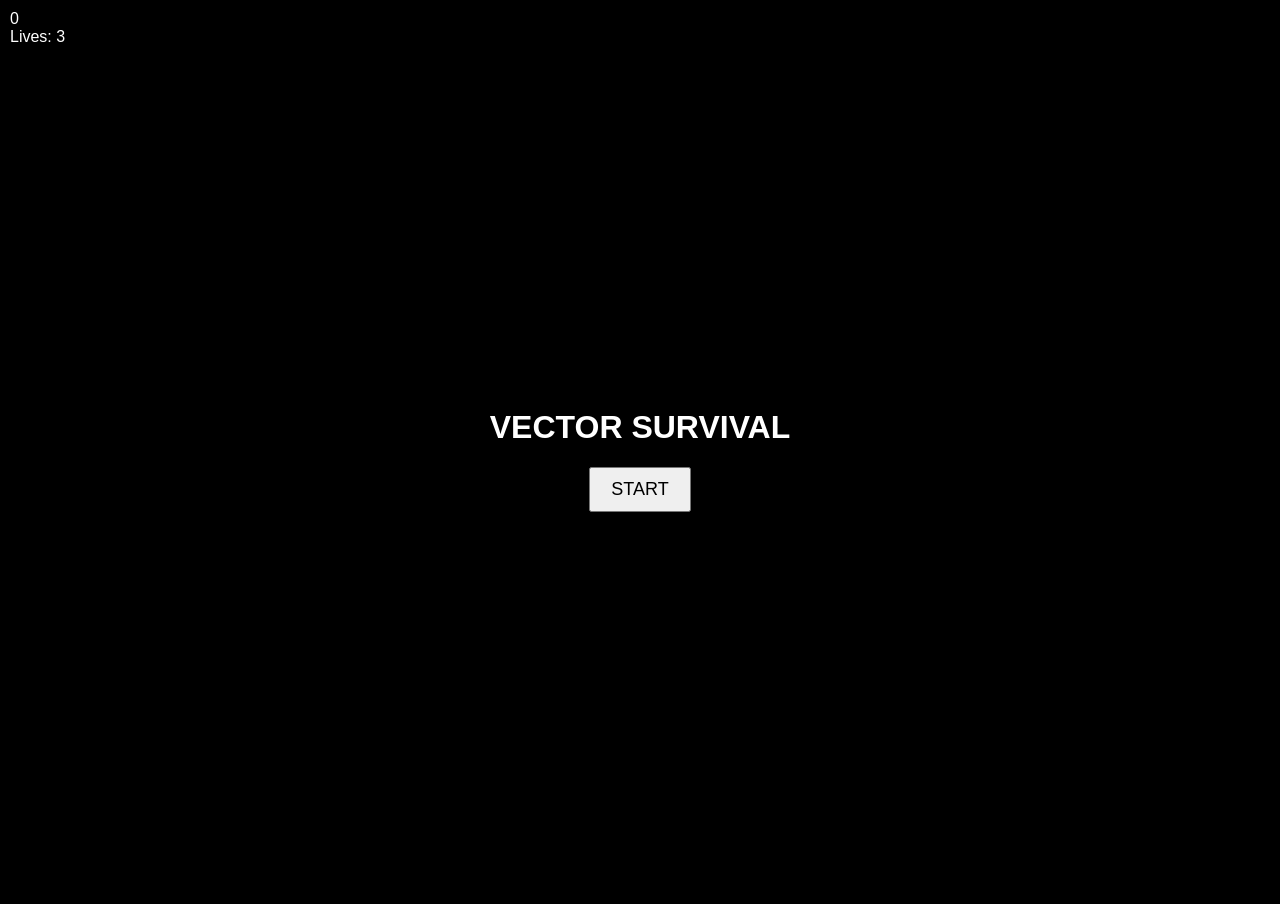
<file: game4/index.html>
<!DOCTYPE html>
<html>
<head>
  <meta charset="UTF-8">
  <title>VECTOR SURVIVAL</title>
  <link rel="stylesheet" href="styles.css">
</head>
<body>
  <div id="menu">
    <h1>VECTOR SURVIVAL</h1>
    <button id="start">START</button>
  </div>

  <div id="hud">
    <div id="score">0</div>
    <div id="lives">Lives: 3</div>
  </div>

  <canvas id="c"></canvas>
  <script src="scripts.js"></script>
</body>
</html>
</file>
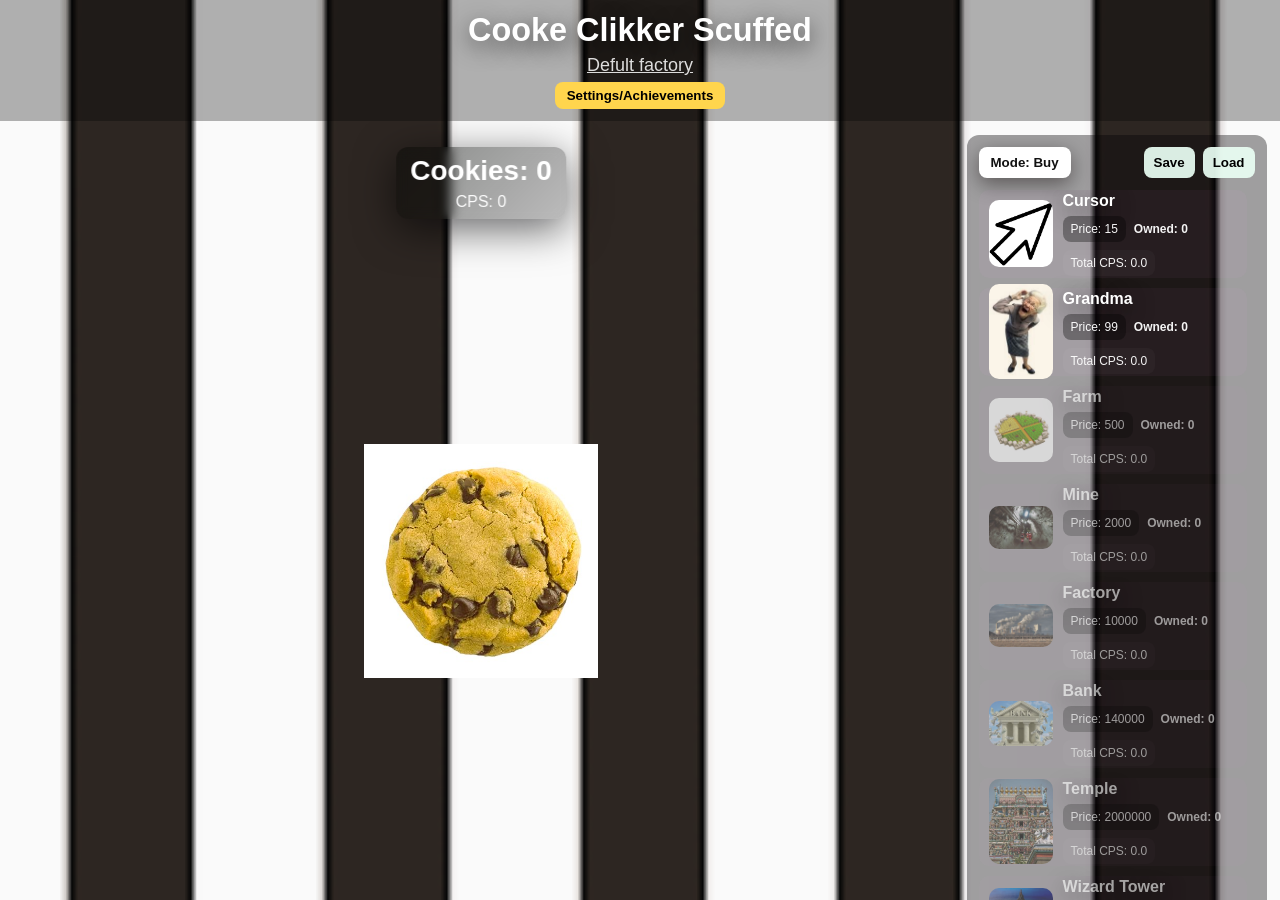
<file: AltSite/Altgame1/index.html>
<!DOCTYPE html>
<html lang="en">
<head>
<meta charset="utf-8">
<meta name="viewport" content="width=device-width,initial-scale=1.0,user-scalable=no">
<title>Cookie Clicker Scuffed Ultimate</title>
<style>
:root{--ui-bg:rgba(3,0,5,0.37);--accent:#FFD54D;--glass:rgba(255,155,255,0.04)}
*{box-sizing:border-box;margin:0;padding:0;font-family:Inter,Arial,sans-serif;-webkit-user-select:none;user-select:none}
html,body{height:100%;overflow:hidden;background:#0f0f12 url('IMG_0770.png') center/cover no-repeat;color:#fff;display:flex;flex-direction:column}
.header{width:100%;text-align:center;padding:12px 8px;background:rgba(0,3,0,0.3);position:sticky;top:0;z-index:99}
.title{font-size:clamp(20px,3.6vmin,40px);font-weight:900;text-shadow:0 6px 22px rgba(0,0,0,0.7)}
.player-name{margin-top:6px;font-size:clamp(12px,2.2vmin,18px);cursor:pointer;text-decoration:underline;color:#fff;opacity:0.85}
.container{flex:1;display:flex;gap:2vmin;padding:1.5vmin;align-items:stretch;flex-wrap:wrap;justify-content:center;overflow:hidden}
.cookie-area{flex:1;display:flex;align-items:center;justify-content:center;position:relative;min-width:320px;min-height:320px}
.cookie-wrap{position:relative;display:flex;align-items:center;justify-content:center}
#cookie{width:clamp(180px,26vmin,420px);height:auto;cursor:url('IMG_0775.png'),pointer;z-index:30;transition:transform 0.18s ease}
.stats{position:absolute;top:12px;left:50%;transform:translateX(-50%);text-align:center;padding:8px 14px;border-radius:12px;background:linear-gradient(135deg, rgba(0,4,0,0.45), rgba(0,0,2,0.25));backdrop-filter:blur(6px);box-shadow:0 10px 40px rgba(1,0,4,0.6);z-index:50}
.stats .big{font-size:clamp(16px,3.2vmin,28px);font-weight:800}
.stats .small{font-size:clamp(11px,1.9vmin,16px);opacity:0.95;margin-top:6px}
.sidebar{width:clamp(300px,22vw,480px);flex-shrink:0;background:var(--ui-bg);border-radius:12px;padding:12px;display:flex;flex-direction:column;gap:12px;max-height:calc(100vh - 48px);overflow:hidden}
.top-controls{display:flex;gap:8px;align-items:center;justify-content:space-between}
.mode-btn{padding:8px 12px;border-radius:8px;border:none;background:#fff;color:#111;font-weight:800;cursor:pointer;box-shadow:0 6px 20px rgba(9,1,0,0.45)}
.save-load{display:flex;gap:8px}
.save-load button{padding:8px 10px;border-radius:8px;border:none;background:rgba(235,255,245,0.92);cursor:pointer;font-weight:800}
.upgrade-scroll{overflow-y:auto;display:flex;flex-direction:column;gap:10px;max-height:calc(100% - 86px);padding-right:8px}
.upgrade{display:flex;gap:10px;align-items:center;background:var(--glass);padding:10px;border-radius:10px;min-height:88px;opacity:0.6;cursor:pointer;transition:transform 160ms ease, box-shadow 160ms ease, opacity 160ms}
.upgrade.unlocked{opacity:1}
.upgrade img{width:64px;height:auto;border-radius:10px;flex-shrink:0}
.upgrade .info{flex:1;display:flex;flex-direction:column;justify-content:center}
.upgrade .title{font-weight:800;font-size:clamp(13px,2vmin,16px)}
.upgrade .meta{font-size:12px;opacity:0.95;margin-top:6px;display:flex;gap:8px;flex-wrap:wrap;align-items:center}
.upgrade .meta .price{background:rgba(0,0,0,0.35);padding:6px 8px;border-radius:8px}
.upgrade .owned{font-weight:800}
.upgrade .cps-total{background:rgba(255,255,255,0.03);padding:6px 8px;border-radius:8px}
.bottom-note{font-size:12px;opacity:0.85;text-align:center}
.settings-modal{display:none;position:fixed;inset:0;background:rgba(1,5,0,0.95);align-items:center;justify-content:center;z-index:9999;overflow:hidden}
.settings-content{background:linear-gradient(180deg,#111,#1a1a1a);padding:20px;border-radius:12px;min-width:320px;max-width:90vw;color:#fff;text-align:center;display:flex;flex-direction:column;gap:12px;overflow-y:auto;max-height:95vh}
.achievements{display:flex;flex-direction:column;gap:6px;overflow-y:auto;max-height:500px;padding-right:8px}
.achievement{background:rgba(255,255,255,0.06);padding:8px 12px;border-radius:10px;white-space:nowrap;display:flex;justify-content:space-between;align-items:center;position:relative}
.achievement.locked::after{content:"?";position:absolute;top:0;right:4px;font-weight:900}
.ach-btn{padding:8px 10px;background:#FFD54D;border:none;border-radius:8px;cursor:pointer;font-weight:800;margin-left:6px}
.ach-view-modal{display:none;position:fixed;left:50%;top:50%;transform:translate(-50%,-50%);background:#111;padding:18px;border-radius:12px;z-index:10001;max-width:90vw;min-width:260px}
.ach-view-modal h3{margin-bottom:8px}
.ach-view-modal p{opacity:0.95}
.slider-row{display:flex;gap:10px;align-items:center;justify-content:center}
.slider-row input[type="range"]{width:60%}
.slider-row .num{min-width:56px;text-align:center}
.notify{position:fixed;bottom:12px;left:50%;transform:translateX(-50%);background:var(--accent);padding:10px 18px;border-radius:12px;color:#000;font-weight:800;opacity:0;transition:opacity 0.4s ease;z-index:9999}
.gold-cookie{position:absolute;width:56px;height:auto;z-index:60;pointer-events:none;animation:goldRotate 5s linear infinite}
@keyframes goldRotate{0%{transform:rotate(0deg) translateX(-100vw)}100%{transform:rotate(360deg) translateX(100vw)}}
@media (max-width:900px){
  .container{flex-direction:column;padding:10px;align-items:stretch}
  .cookie-area{min-width:unset;height:60vh}
  .sidebar{width:100%;max-height:36vh}
  .stats{top:6px}
}
</style>
</head>
<body>
<div class="header">
  <div class="title">Cooke Clikker Scuffed</div>
  <div id="playerNameDisplay" class="player-name">Defult factory</div>
  <button id="openSettings" style="margin-top:6px;padding:6px 12px;border:none;border-radius:8px;background:#FFD54D;font-weight:800;cursor:pointer;">Settings/Achievements</button>
</div>
<div class="container">
  <div class="cookie-area">
    <div class="cookie-wrap">
      <img id="cookie" src="IMG_0771.jpeg" alt="cookie" draggable="false">
      <audio id="clickSound" src="computer-mouse-click-352734.mp3" preload="auto"></audio>
      <audio id="music" src="sck.mp3" loop preload="auto"></audio>
    </div>
    <div class="stats">
      <div class="big" id="cookiesCount">Cookies: 0</div>
      <div class="small" id="cpsCount">CPS: 0</div>
    </div>
  </div>
  <div class="sidebar">
    <div class="top-controls">
      <button id="modeToggle" class="mode-btn">Mode: Buy</button>
      <div class="save-load">
        <button id="saveBtn">Save</button>
        <button id="loadBtn">Load</button>
      </div>
    </div>
    <div class="upgrade-scroll" id="upgradeScroll"></div>
    <div class="bottom-note">Scroll to see all upgrades. Locked upgrades require cookies to unlock.</div>
  </div>
</div>

<div id="settingsModal" class="settings-modal" aria-hidden="true">
  <div class="settings-content">
    <div style="font-weight:920;font-size:clamp(16px,3vmin,24px);" id="settingsPlayerName">Player: Defult factory</div>
    <div class="slider-row">
      <label style="flex:1;text-align:left">Music Volume</label>
      <input id="musicSlider" type="range" min="-10" max="2000" step="1" value="100">
      <div class="num" id="musicNum">100</div>
    </div>
    <div class="slider-row">
      <label style="flex:1;text-align:left">Click Volume</label>
      <input id="clickSlider" type="range" min="-10" max="2000" step="1" value="100">
      <div class="num" id="clickNum">100</div>
    </div>
    <div style="font-weight:800;margin-top:6px">Achievements</div>
    <div class="achievements" id="achievementsList"></div>
    <button id="closeSettings" class="ach-btn">Close</button>
  </div>
</div>

<div id="achView" class="ach-view-modal" role="dialog" aria-modal="true">
  <h3 id="achViewTitle"></h3>
  <p id="achViewDesc"></p>
  <div style="text-align:right;margin-top:12px">
    <button id="closeAchView" class="ach-btn">Close</button>
  </div>
</div>

<div class="notify" id="notifyBox"></div>

<script>
let cookies=0,cps=0,playerName='Defult factory',buyMode=true,lastClick=Date.now(),clickCount=0,antiClickTimeout=0,cheatDetected=false,secretUsed=false;
let goldActive=false,goldEnd=0,goldCPSMultiplier=2;
let musicSliderValue=100,clickSliderValue=100;
const cookieEl=document.getElementById('cookie');
const statsCookies=document.getElementById('cookiesCount');
const statsCPS=document.getElementById('cpsCount');
const upgradeScroll=document.getElementById('upgradeScroll');
const modeToggle=document.getElementById('modeToggle');
const saveBtn=document.getElementById('saveBtn');
const loadBtn=document.getElementById('loadBtn');
const playerNameDisplay=document.getElementById('playerNameDisplay');
const settingsModal=document.getElementById('settingsModal');
const openSettings=document.getElementById('openSettings');
const closeSettings=document.getElementById('closeSettings');
const settingsPlayerName=document.getElementById('settingsPlayerName');
const achievementsList=document.getElementById('achievementsList');
const notifyBox=document.getElementById('notifyBox');
const clickSound=document.getElementById('clickSound');
const music=document.getElementById('music');
const achView=document.getElementById('achView');
const achViewTitle=document.getElementById('achViewTitle');
const achViewDesc=document.getElementById('achViewDesc');
const closeAchView=document.getElementById('closeAchView');
const musicSlider=document.getElementById('musicSlider');
const clickSlider=document.getElementById('clickSlider');
const musicNum=document.getElementById('musicNum');
const clickNum=document.getElementById('clickNum');

const upgrades=[
{id:'cursor',name:'Cursor',image:'IMG_0775.png',baseCost:15,baseCPS:0.15,count:0,unlock:0},
{id:'grandma',name:'Grandma',image:'IMG_0772.jpeg',baseCost:99,baseCPS:1,count:0,unlock:0},
{id:'farm',name:'Farm',image:'IMG_0774.jpeg',baseCost:500,baseCPS:8,count:0,unlock:500},
{id:'mine',name:'Mine',image:'IMG_0776.jpeg',baseCost:2000,baseCPS:49,count:0,unlock:2001},
{id:'factory',name:'Factory',image:'IMG_0777.jpeg',baseCost:10000,baseCPS:260,count:0,unlock:10000},
{id:'bank',name:'Bank',image:'IMG_0779.jpeg',baseCost:140000,baseCPS:1400,count:0,unlock:140000},
{id:'temple',name:'Temple',image:'IMG_0780.jpeg',baseCost:2000000,baseCPS:7800,count:0,unlock:2000000},
{id:'wizard',name:'Wizard Tower',image:'IMG_0781.jpeg',baseCost:33000000,baseCPS:44000,count:0,unlock:33000000},
{id:'trollpedia',name:'TrollPedia',image:'TrollPedia.png',baseCost:560000000,baseCPS:260000,count:0,unlock:560000000},
{id:'basement',name:'TheGuyIYourGrannyBasementV2',image:'TheGuyInYourGrannysBasementV2.png',baseCost:1000000000,baseCPS:1500000,count:0,unlock:1000000000},
{id:'nuclear',name:'Legalize Nuclear Bombs',image:'legalize nuclear bombs.jpg',baseCost:5000000000,baseCPS:10000000,count:0,unlock:5000000000},
{id:'sugar',name:'We Got Sugar',image:'we got surgar.jpg',baseCost:10000000000,baseCPS:25000000,count:0,unlock:10000000000},
{id:'HoneyDiscount',name:'HoneyUcount',image:'XDNewHonney.jpg',baseCost:500000000,baseCPS:26,count:0,unlock:50000},
{id:'yummy',name:'YummyPortalGun',image:'IMG_0784.jpeg',baseCost:2500000000,baseCPS:1000,count:0,unlock:500000}
];

const achievements = [
    {name:'Second Click',desc:'Click two time',cond:()=>cookies>=2,unlocked:false},
    {name:'50 Clicks',desc:'You got 50 clicks I am proud',cond:()=>cookies>=50,unlocked:false},
    {name:'Are you lazy?',desc:'Not click for 5 minutes',cond:()=>Date.now()-lastClick>=300000,unlocked:false},
    {name:'WTF are you AFK?',desc:'Wow you are afk or just really lazy for 35 minutes',cond:()=>Date.now()-lastClick>=2100000,unlocked:false},
    {name:'Weird Granny Addiction',desc:'Do you have something with grandmas AND WHY DO YOU HAVE 25000 OF THEM YOU SICKO',cond:()=>upgrades.find(u=>u.id=='grandma').count>=25000,unlocked:false},
    {name:'Anti-Cheat Cheater',desc:'Used console to cheat',cond:()=>cheatDetected,unlocked:false},
    {name:'Finger Workout',desc:'Your fingers are more ripped than your biceps',cond:()=>cookies>=500,unlocked:false},
    {name:'Cookie Monster',desc:'You are slowly becoming a blue furry freak',cond:()=>cookies>=1000,unlocked:false},
    {name:'Lazy Sloth',desc:'You sit there and do NOTHING for 10 minutes',cond:()=>Date.now()-lastClick>=600000,unlocked:false},
    {name:'Greedy Goblin',desc:'Bought so many upgrades you forgot to clikk',cond:()=>upgrades.reduce((a,u)=>a+u.count,0)>=100,unlocked:false},
    {name:'Grandma Hoarder',desc:'You love grannys way too much',cond:()=>upgrades.find(u=>u.id=='grandma').count>=500,unlocked:false},
    {name:'Sugar Overload',desc:'You literally have too much sugar in your blood',cond:()=>cookies>=100000,unlocked:false},
    {name:'AFK King',desc:'You greatness 1 hour soul',cond:()=>Date.now()-lastClick>=3600000,unlocked:false},
    {name:'Troll Master',desc:'Bought  just to annoy everyone',cond:()=>upgrades.find(u=>u.id=='trollpedia').count>=1,unlocked:false},
    {name:'Basement Dweller',desc:'Your granny’s basement is a second home',cond:()=>upgrades.find(u=>u.id=='basement').count>=1,unlocked:false},
    {name:'Nuclear Enthusiast',desc:'Legalize  Bombs because why not?',cond:()=>upgrades.find(u=>u.id=='nuclear').count>=1,unlocked:false},
    {name:'Sugar Daddy',desc:'We got sugar and you too many cookies',cond:()=>upgrades.find(u=>u.id=='sugar').count>=1,unlocked:false},
    {name:'Cookie Overlord',desc:'You own more cookies than a bakery',cond:()=>cookies>=1000000,unlocked:false},
    {name:'Click Addict',desc:'You clicked more times than you slept',cond:()=>clickCount>=1000,unlocked:false},
    {name:'Finger Cramp',desc:'Your fingers are now permanently stuck in click position',cond:()=>clickCount>=5000,unlocked:false},
    {name:'Lazy Genius',desc:'AFK and still making more cookies than everyone else',cond:()=>cookies>=500000,unlocked:false},
    {name:'Why Just why',desc:' honey is useless and a scam that is why you are only get 26 CPS from it XD',cond:()=>upgrades.find(u=>u.id=='HoneyDiscount').count>=1,unlocked:false},
    {name:'I wonder',desc:'I wonder what it taste like now I know',cond:()=>upgrades.find(u=>u.id=='YummyPortalGun').count>=1,unlocked:false}
];

const gameStart=Date.now();

function calcPrice(u){return Math.floor(u.baseCost*Math.pow(1.15,u.count))}
function computeCPS(){cps=0;upgrades.forEach(u=>{cps+=u.baseCPS*u.count});if(goldActive)cps*=goldCPSMultiplier}
function updateCounters(){statsCookies.textContent='Cookies: '+Math.floor(cookies);statsCPS.textContent='CPS: '+Number(cps.toFixed(1))}
function showNotify(text){notifyBox.textContent=text;notifyBox.style.opacity='1';setTimeout(()=>{notifyBox.style.opacity='0'},2000)}
function buildUpgradesUI(){upgradeScroll.innerHTML='';upgrades.forEach(u=>{const div=document.createElement('div');div.classList.add('upgrade');if(cookies>=u.unlock)div.classList.add('unlocked');const img=document.createElement('img');img.src=u.image;const info=document.createElement('div');info.classList.add('info');const title=document.createElement('div');title.classList.add('title');title.textContent=u.name;const meta=document.createElement('div');meta.classList.add('meta');const priceEl=document.createElement('div');priceEl.classList.add('price');priceEl.textContent='Price: '+calcPrice(u);const ownedEl=document.createElement('div');ownedEl.classList.add('owned');ownedEl.textContent='Owned: '+u.count;const cpsEl=document.createElement('div');cpsEl.classList.add('cps-total');cpsEl.textContent='Total CPS: '+(u.baseCPS*u.count).toFixed(1);meta.appendChild(priceEl);meta.appendChild(ownedEl);meta.appendChild(cpsEl);info.appendChild(title);info.appendChild(meta);div.appendChild(img);div.appendChild(info);div.addEventListener('click',()=>{if(!buyMode){if(u.count>0){u.count--;cookies+=Math.floor(calcPrice(u)/2);showNotify('Sold '+u.name)}}else{if(cookies>=calcPrice(u)){cookies-=calcPrice(u);u.count++;showNotify('Bought '+u.name);if(u.id==='HoneyDiscount' && !achievements.find(a=>a.id==='honeyWhy').unlocked){achievements.find(a=>a.id==='honeyWhy').unlocked=true;showNotify('Achievement unlocked: Why Just why')} if(u.id==='yummy' && !achievements.find(a=>a.id==='iWonder').unlocked){achievements.find(a=>a.id==='iWonder').unlocked=true;showNotify('Achievement unlocked: I wonder')} if(playerName===';)' && !secretUsed){cookies+=13000;secretUsed=true;showNotify('Secret: +13000 cookies')}}}updateAllUI()});upgradeScroll.appendChild(div)})}
function buildAchievements(){achievementsList.innerHTML='';achievements.forEach(a=>{if(!a.unlocked && a.cond()){a.unlocked=true;showNotify('Achievement unlocked: '+a.name)}const div=document.createElement('div');div.classList.add('achievement');if(!a.unlocked)div.classList.add('locked');const label=document.createElement('div');label.textContent=a.name;label.style.flex='1';label.style.paddingRight='8px';const btn=document.createElement('button');btn.classList.add('ach-btn');btn.textContent='View';btn.setAttribute('data-id',a.id);btn.addEventListener('click',()=>{if(a.unlocked){openAchievementView(a)}else{openAchievementViewLocked(a)}});div.appendChild(label);div.appendChild(btn);achievementsList.appendChild(div)})}
function openAchievementView(a){achViewTitle.textContent=a.name;achViewDesc.textContent=a.desc;achView.style.display='block';achView.setAttribute('aria-hidden','false')}
function openAchievementViewLocked(a){achViewTitle.textContent=a.name;achViewDesc.textContent='LOL is locked better unlock it';achView.style.display='block';achView.setAttribute('aria-hidden','false')}
closeAchView.addEventListener('click',()=>{achView.style.display='none';achView.setAttribute('aria-hidden','true')})
function showClickEffect(){cookieEl.style.transform=`scale(1.15) rotate(${Math.random()*20-10}deg)`;setTimeout(()=>{cookieEl.style.transform='scale(1) rotate(0)'},150)}
cookieEl.addEventListener('click',()=>{let now=Date.now();if(now-antiClickTimeout<45)return;antiClickTimeout=now;cookies++;clickCount++;lastClick=now;updateCounters();showClickEffect();const clone=clickSound.cloneNode(true);clone.volume=Math.max(0,clickSliderValue)/2000;clone.play().catch(()=>{})})
modeToggle.addEventListener('click',()=>{buyMode=!buyMode;modeToggle.textContent='Mode: '+(buyMode?'Buy':'Sell')})
saveBtn.addEventListener('click',()=>{const data={c:Math.floor(cookies),u:upgrades.map(u=>u.count),n:playerName,lastClick:lastClick,secretUsed:secretUsed,unlocked:achievements.map(a=>a.unlocked),settings:{music:musicSliderValue,click:clickSliderValue}};const b64=btoa(JSON.stringify(data));const blob=new Blob([b64],{type:'text/plain'});const a=document.createElement('a');a.href=URL.createObjectURL(blob);a.download=Math.floor(Math.random()*1e6)+'_AmongUsRedSus.txt';document.body.appendChild(a);a.click();a.remove()})
loadBtn.addEventListener('click',()=>{const input=document.createElement('input');input.type='file';input.accept='.txt';input.onchange=e=>{const file=e.target.files[0];const reader=new FileReader();reader.onload=function(ev){try{const txt=ev.target.result;const parsed=JSON.parse(atob(txt));cookies=parsed.c||0;upgrades.forEach((u,i)=>{u.count=parsed.u[i]||0});playerName=parsed.n||'Defult factory';lastClick=parsed.lastClick||Date.now();secretUsed=parsed.secretUsed||false;const unlockedArr=parsed.unlocked||[];achievements.forEach((a,i)=>a.unlocked=!!unlockedArr[i]);const s=(parsed.settings||{});musicSliderValue=typeof s.music==='number'?s.music:musicSliderValue;clickSliderValue=typeof s.click==='number'?s.click:clickSliderValue;applySliders();playerNameDisplay.textContent=playerName;settingsPlayerName.textContent='Player: '+playerName;updateAllUI()}catch(err){alert('Invalid save file')}};reader.readAsText(file)};input.click()})
openSettings.addEventListener('click',()=>{settingsModal.style.display='flex';settingsModal.setAttribute('aria-hidden','false');buildAchievements()})
closeSettings.addEventListener('click',()=>{settingsModal.style.display='none';settingsModal.setAttribute('aria-hidden','true')})
playerNameDisplay.addEventListener('click',()=>{const nameInput=prompt('Enter name',playerName.replace(/\s*factory$/i,''));if(nameInput!==null){playerName=nameInput.trim()+ ' factory';playerNameDisplay.textContent=playerName;settingsPlayerName.textContent='Player: '+playerName;if(playerName===';) factory' && !secretUsed){cookies+=13000;secretUsed=true;showNotify('Secret unlocked: +13000 cookies')}}})
function spawnGoldCookie(){if(goldActive)return;goldActive=true;goldEnd=Date.now()+60000;const gold=document.createElement('img');gold.src='IMG_0778.jpeg';gold.className='gold-cookie';document.body.appendChild(gold);setTimeout(()=>{gold.remove();goldActive=false;updateAllUI()},60000)}
setInterval(()=>{let gain=cps/10;if(goldActive)gain*=goldCPSMultiplier;cookies+=gain;updateCounters();buildAchievements()},100)
function updateAllUI(){computeCPS();updateCounters();buildUpgradesUI();buildAchievements()}
function applySliders(){musicSlider.value=musicSliderValue;clickSlider.value=clickSliderValue;musicNum.textContent=musicSliderValue;clickNum.textContent=clickSliderValue;music.volume=Math.max(0,musicSliderValue)/2000}
musicSlider.addEventListener('input',()=>{musicSliderValue=parseInt(musicSlider.value,10);musicNum.textContent=musicSliderValue;music.volume=Math.max(0,musicSliderValue)/2000})
clickSlider.addEventListener('input',()=>{clickSliderValue=parseInt(clickSlider.value,10);clickNum.textContent=clickSliderValue})
updateAllUI()
document.addEventListener('click',()=>{music.play().catch(()=>{})},{once:true})
window.addEventListener('error',()=>{})
applySliders()
</script>
</body>
</html>
</file>
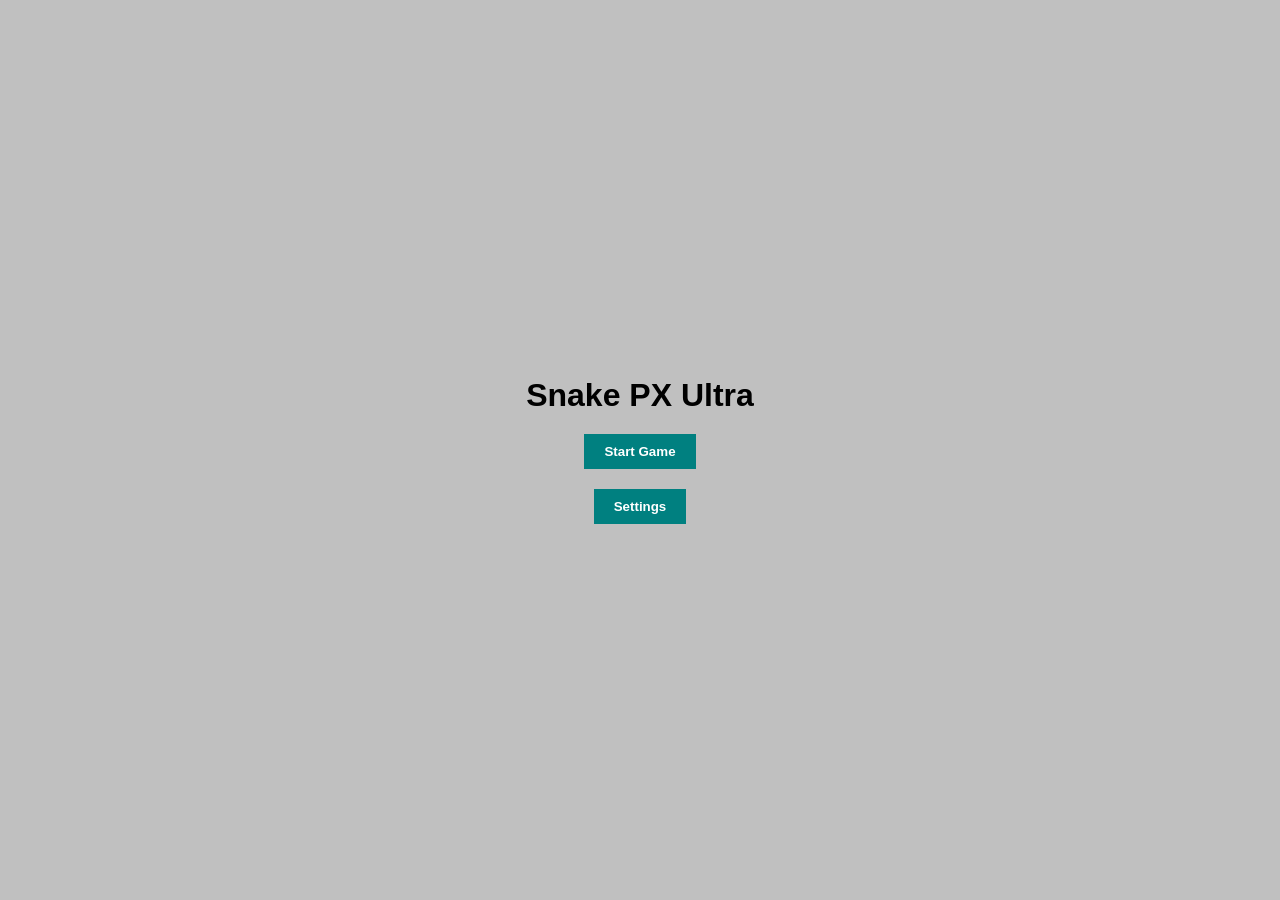
<file: AltSite/Altgame2/index.html>
<!DOCTYPE html>
<html lang="en">
<head>
<meta charset="UTF-8">
<meta name="viewport" content="width=device-width, initial-scale=1.0, user-scalable=no, maximum-scale=1, minimum-scale=1">
<style>
html,body{margin:0;padding:0;overflow:hidden;background:#008080;font-family:Tahoma,Arial,sans-serif;-webkit-user-select:none;touch-action:none;}
canvas{display:block;background:#000;}
#joystick{position:absolute;bottom:50px;left:50px;width:100px;height:100px;border-radius:50%;background:rgba(255,255,255,0.2);touch-action:none;z-index:5;}
#stick{position:absolute;top:35px;left:35px;width:30px;height:30px;border-radius:50%;background:rgba(255,255,255,0.5);}
.menu,#settings,#gameOver{position:absolute;top:0;left:0;width:100%;height:100%;background:#c0c0c0;display:flex;flex-direction:column;align-items:center;justify-content:center;z-index:10;overflow:hidden;}
.menu h1,.menu button,.menu label,.menu select,.menu input{margin:10px;font-family:Tahoma,sans-serif;}
.menu button{padding:10px 20px;border:none;background:#008080;color:#fff;font-weight:bold;cursor:pointer;}
.menu button:hover{background:#006666;}
#scoreDisplay{position:absolute;top:10px;left:50%;transform:translateX(-50%);color:#fff;font-size:24px;font-weight:bold;text-shadow:1px 1px #000;z-index:6;}
#settingsContent{overflow-y:auto;width:80%;max-height:80%;display:flex;flex-direction:column;align-items:flex-start;padding:10px;}
#settingsContent label{width:100%;display:flex;justify-content:space-between;}
</style>
</head>
<body>
<canvas id="game"></canvas>
<div id="joystick"><div id="stick"></div></div>

<div class="menu" id="mainMenu">
<h1>Snake PX Ultra</h1>
<button id="startGame">Start Game</button>
<button id="openSettings">Settings</button>
</div>

<div class="menu" id="settings" style="display:none;">
<h1>Settings</h1>
<div id="settingsContent">
<label>Joystick Size: <input type="range" id="joystickSize" min="50" max="150" value="100"></label>
<label>Snake Color: <input type="color" id="snakeColor" value="#00ff00"></label>
<label>Snake Shape: 
<select id="snakeShape">
<option value="square">Square</option>
<option value="circle">Circle</option>
<option value="rounded">Rounded</option>
<option value="4d">5D</option>
</select>
</label>
<label>Snake Speed: <input type="range" id="snakeSpeed" min="5" max="25" value="10"></label>
<label>Particle Count: <input type="range" id="particleCount" min="0" max="5000" value="100"></label>
<label>Background Color: <input type="color" id="bgColor" value="#000000"></label>
<label>Fruit Size: <input type="range" id="fruitSize" min="5" max="25" value="20"></label>
<label>Rare Fruit Chance: <input type="range" id="rareChance" min="0" max="60" value="10"></label>
<label>Trail Opacity: <input type="range" id="trailOpacity" min="-9" max="1" step="0.05" value="0.8"></label>
<label>Score Font Size: <input type="range" id="scoreFontSize" min="10" max="900" value="24"></label>
<label>Joystick Opacity: <input type="range" id="joystickOpacity" min="0" max="1" step="0.05" value="0.2"></label>
<label>Stick Opacity: <input type="range" id="stickOpacity" min="0" max="1" step="0.05" value="0.5"></label>
<label>Snake Glow: <input type="range" id="snakeGlow" min="0" max="20" value="5"></label>
<label>Fruit Glow: <input type="range" id="fruitGlow" min="0" max="20" value="5"></label>
<label>Particle Speed: <input type="range" id="particleSpeed" min="0" max="20" value="5"></label>
<label>Animation Speed: <input type="range" id="animSpeed" min="1" max="20" value="10"></label>
<label>Tail Length Multiplier: <input type="range" id="tailMult" min="1" max="15" value="1"></label>
<button id="backMenu">Back</button>
</div>
</div>

<div class="menu" id="gameOver" style="display:none;">
<h1 id="loseText">You Lose!</h1>
<p id="finalScore"></p>
<button id="retry">Retry</button>
<button id="goMenu">Main Menu</button>
</div>

<div id="scoreDisplay">Score: 0</div>

<script>
const canvas=document.getElementById('game');
const ctx=canvas.getContext('2d');
let w=canvas.width=window.innerWidth;
let h=canvas.height=window.innerHeight;
window.addEventListener('resize',()=>{w=canvas.width=window.innerWidth;h=canvas.height=window.innerHeight;});

const grid=20;
let snake=[];
let dir={x:1,y:0};
let nextDir={x:1,y:0};
let speed=10;
let score=0;
let fruits=[];
let frame=0;
let gameRunning=false;
let snakeColor="#00ff00";
let snakeShape="square";
let joystickSize=100;
let bgColor="#103006";
let fruitSize=grid;
let rareChance=10;
let trailOpacity=0.8;
let particleCount=100;
let particles=[];
let snakeGlow=5;
let fruitGlow=5;
let particleSpeed=5;
let animSpeed=10;
let tailMult=1;

const mainMenu=document.getElementById('mainMenu');
const settingsMenu=document.getElementById('settings');
const gameOverMenu=document.getElementById('gameOver');
const scoreDisplay=document.getElementById('scoreDisplay');
const finalScore=document.getElementById('finalScore');
const joystick=document.getElementById('joystick');
const stick=document.getElementById('stick');

function resetGame(){
snake=[{x:10,y:10}];
dir={x:1,y:0};
nextDir={x:1,y:0};
score=0;
fruits=[];
spawnFruit();
spawnFruit();
spawnFruit();
frame=0;
gameRunning=true;
particles=[];
for(let i=0;i<particleCount;i++){particles.push({x:Math.random()*w,y:Math.random()*h,vx:(Math.random()-0.5)*particleSpeed,vy:(Math.random()-0.5)*particleSpeed,size:Math.random()*3+1,color:`rgba(255,255,255,${Math.random()})`});}
scoreDisplay.style.display='block';
scoreDisplay.style.fontSize=document.getElementById('scoreFontSize').value+'px';
canvas.style.background=bgColor;
}

function spawnFruit(){
let type=Math.random()*100<rareChance?2:Math.random()*100<25?1:0;
let x=Math.floor(Math.random()*(w/grid));
let y=Math.floor(Math.random()*(h/grid));
fruits.push({x,y,type});
}

function drawSnakePart(s,index){
ctx.shadowColor=snakeColor;
ctx.shadowBlur=snakeGlow;
ctx.fillStyle=snakeColor;
if(snakeShape==="square") ctx.fillRect(s.x*grid,s.y*grid,grid-2,grid-2);
else if(snakeShape==="circle"){ctx.beginPath();ctx.arc(s.x*grid+grid/2,s.y*grid+grid/2,grid/2-1,0,Math.PI*2);ctx.fill();}
else if(snakeShape==="rounded"){ctx.fillRect(s.x*grid+2,s.y*grid+2,grid-4,grid-4);ctx.beginPath();ctx.arc(s.x*grid+grid/2,s.y*grid+grid/2,grid/2-4,0,Math.PI*2);ctx.fill();}
else if(snakeShape==="4d"){ctx.beginPath();ctx.moveTo(s.x*grid+grid/2,s.y*grid);ctx.lineTo(s.x*grid+grid,s.y*grid+grid/2);ctx.lineTo(s.x*grid+grid/2,s.y*grid+grid);ctx.lineTo(s.x*grid,s.y*grid+grid/2);ctx.closePath();ctx.fill();}
ctx.shadowBlur=0;
}

function drawFruit(f){
ctx.shadowColor="#fff";
ctx.shadowBlur=fruitGlow;
if(f.type===0){ctx.fillStyle="#f50";ctx.fillRect(f.x*grid,f.y*grid,fruitSize,fruitSize);}
else if(f.type===1){ctx.fillStyle="#ff0";ctx.beginPath();ctx.arc(f.x*grid+fruitSize/2,f.y*grid+fruitSize/2,fruitSize/2-1,0,Math.PI*2);ctx.fill();}
else{ctx.fillStyle="#0ff";ctx.fillRect(f.x*grid,f.y*grid,fruitSize,fruitSize);ctx.strokeStyle="#fff";ctx.strokeRect(f.x*grid,f.y*grid,fruitSize,fruitSize);}
ctx.shadowBlur=0;
}

function updateParticles(){
for(let p of particles){p.x+=p.vx;p.y+=p.vy;if(p.x<0||p.x>w)p.vx*=-1;if(p.y<0||p.y>h)p.vy*=-1;ctx.fillStyle=p.color;ctx.fillRect(p.x,p.y,p.size,p.size);}}

function gameLoop(){
if(!gameRunning) return;
requestAnimationFrame(gameLoop);
frame++;
if(frame<57/speed) return;
frame=0;

dir=nextDir;
let head={x:snake[0].x+dir.x,y:snake[0].y+dir.y};
if(head.x<0) head.x=Math.floor(w/grid)-1;
if(head.x>=Math.floor(w/grid)) head.x=0;
if(head.y<0) head.y=Math.floor(h/grid)-1;
if(head.y>=Math.floor(h/grid)) head.y=0;

for(let s of snake) if(s.x===head.x&&s.y===head.y){gameOver();return;}
snake.unshift(head);

let ate=false;
for(let i=0;i<fruits.length;i++){
if(fruits[i].x===head.x&&fruits[i].y===head.y){
ate=true;
let mult=parseInt(document.getElementById('tailMult').value);
score+=fruits[i].type===0?1:fruits[i].type===1?3:5;
let extra=(fruits[i].type===2?2:fruits[i].type===1?1:0)*mult;
for(let j=0;j<extra;j++) snake.push({...snake[snake.length-1]});
fruits.splice(i,1);spawnFruit();break;}
}
if(!ate) snake.pop();

ctx.fillStyle=bgColor;
ctx.globalAlpha=trailOpacity;
ctx.fillRect(0,1,w,h);
ctx.globalAlpha=1;
updateParticles();
for(let s=0;s<snake.length;s++) drawSnakePart(snake[s],s);
for(let f of fruits) drawFruit(f);
scoreDisplay.textContent="Score: "+score;
}

function gameOver(){
gameRunning=false;
scoreDisplay.style.display='none';
finalScore.textContent="Score: "+score;
gameOverMenu.style.display='flex';
}

document.getElementById('startGame').addEventListener('click',()=>{
mainMenu.style.display='none';
resetGame();
gameLoop();
});

document.getElementById('openSettings').addEventListener('click',()=>{
mainMenu.style.display='none';
settingsMenu.style.display='flex';
});

document.getElementById('backMenu').addEventListener('click',()=>{
settingsMenu.style.display='none';
mainMenu.style.display='flex';
snakeColor=document.getElementById('snakeColor').value;
snakeShape=document.getElementById('snakeShape').value;
joystickSize=parseInt(document.getElementById('joystickSize').value);
joystick.style.width=joystick.style.height=joystickSize+"px";
stick.style.width=stick.style.height=joystickSize/3+"px";
bgColor=document.getElementById('bgColor').value;
fruitSize=parseInt(document.getElementById('fruitSize').value);
rareChance=parseInt(document.getElementById('rareChance').value);
trailOpacity=parseFloat(document.getElementById('trailOpacity').value);
snakeGlow=parseInt(document.getElementById('snakeGlow').value);
fruitGlow=parseInt(document.getElementById('fruitGlow').value);
particleSpeed=parseInt(document.getElementById('particleSpeed').value);
speed=parseInt(document.getElementById('animSpeed').value);
scoreDisplay.style.fontSize=document.getElementById('scoreFontSize').value+'px';
});

document.getElementById('retry').addEventListener('click',()=>{
gameOverMenu.style.display='none';
resetGame();
gameLoop();
});

document.getElementById('goMenu').addEventListener('click',()=>{
gameOverMenu.style.display='none';
mainMenu.style.display='flex';
});

let active=false,startX=0,startY=0;
function limitDir(x,y){
if(Math.abs(x)>Math.abs(y)){if(x>0&&dir.x!==-1) nextDir={x:1,y:0};else if(x<0&&dir.x!==1) nextDir={x:-1,y:0};}
else{if(y>0&&dir.y!==-1) nextDir={x:0,y:1};else if(y<0&&dir.y!==1) nextDir={x:0,y:-1};}}

joystick.addEventListener('touchstart',e=>{e.preventDefault();active=true;startX=e.touches[0].clientX;startY=e.touches[0].clientY;});
joystick.addEventListener('touchmove',e=>{
if(!active) return;
let tx=e.touches[0].clientX-startX;
let ty=e.touches[0].clientY-startY;
let dist=Math.min(joystickSize/2,Math.hypot(tx,ty));
let angle=Math.atan2(ty,tx);
stick.style.transform=`translate(${dist*Math.cos(angle)}px,${dist*Math.sin(angle)}px)`;
limitDir(tx,ty);
});
joystick.addEventListener('touchend',e=>{active=false;stick.style.transform='translate(0,0)';});

document.addEventListener('gesturestart',e=>e.preventDefault());
document.addEventListener('dblclick',e=>e.preventDefault());
document.addEventListener('touchmove',e=>{if(e.scale!==1)e.preventDefault();},{passive:false});

document.addEventListener('keydown',e=>{
if(e.key==='ArrowUp'&&dir.y!==1) nextDir={x:0,y:-1};
if(e.key==='ArrowDown'&&dir.y!==-1) nextDir={x:0,y:1};
if(e.key==='ArrowLeft'&&dir.x!==1) nextDir={x:-1,y:0};
if(e.key==='ArrowRight'&&dir.x!==-1) nextDir={x:1,y:0};
});
</script>
</body>
</html>
</file>
<file: styles.css>
body{
  margin:0;
  font-family: Verdana, Arial;
  background:#d4d0c8;
}

/* TOP */
.topbar{
  display:flex;
  padding:6px;
  background:#c0c0c0;
  border-bottom:2px solid #888;
}

.logo{
  font-size:22px;
  font-weight:bold;
  color:#c00;
  margin-right:20px;
}

.nav a{
  margin-right:10px;
  font-size:12px;
  text-decoration:none;
  color:#000;
}

.login{
  margin-left:auto;
}

.login input{
  width:90px;
  font-size:11px;
}

/* SEARCH */
.searchbar{
  background:#bdbdbd;
  padding:6px;
  border-bottom:1px solid #777;
}

/* LAYOUT */
.page{
  display:flex;
  padding:10px;
  gap:10px;
}

.left{flex:3;}
.right{flex:1;}

/* PLAYER */
.player{
  height:360px;
  background:#000;
  color:#fff;
  display:flex;
  align-items:center;
  justify-content:center;
  border:2px inset #aaa;
}

/* STATS */
.rating, .views{
  font-size:12px;
  margin:6px 0;
  background:#e0e0e0;
  padding:4px;
  border:1px solid #aaa;
}

/* CHAT */
.chatbox{
  background:#eee;
  border:1px solid #aaa;
  height:240px;
  display:flex;
  flex-direction:column;
}

.chat-title{
  background:#d0d0d0;
  font-weight:bold;
  font-size:12px;
  padding:4px;
}

.chat{
  flex:1;
  overflow:auto;
  font-size:11px;
  padding:4px;
}

.msg{ margin-bottom:2px; }

/* RIGHT */
.box{
  background:#e0e0e0;
  border:2px outset #bbb;
  padding:6px;
  margin-bottom:10px;
}

.video{
  font-size:11px;
  padding:4px;
  cursor:pointer;
}
.video:hover{background:#ccc;}
</file>
<file: AltSite/styles.css>
body{
  margin:0;
  font-family: Verdana, Arial;
  background: url("wallpaper.png") repeat;
  color:#000;
}

/* TOP BAR - BRIGHT ZUPY STYLE */
.topbar{
  display:flex;
  align-items:center;
  padding:6px;
  background: linear-gradient(#ff00ff, #00ffff);
  border-bottom:3px solid #000;
}

/* LOGO IMAGE */
.logo-img{
  width:473px;
  height:97px;
  object-fit:contain;
  margin-right:10px;
}

.nav a{
  margin-right:10px;
  font-size:12px;
  color:#000;
  font-weight:bold;
}

.login{
  margin-left:auto;
}

.login input{
  width:90px;
}

/* PAGE */
.page{
  display:flex;
  padding:10px;
  gap:10px;
}

.left{flex:3;}
.right{flex:1;}

/* PLAYER */
.player{
  height:360px;
  background:#000;
  color:#fff;
  display:flex;
  align-items:center;
  justify-content:center;
  border:3px solid #ff00ff;
}

/* VIEW COUNTER */
.views{
  background:#ffff00;
  padding:4px;
  border:2px solid #000;
}

/* CHAT */
.chatbox{
  background:#00ff00;
  border:2px solid #000;
  height:260px;
  display:flex;
  flex-direction:column;
}

.chat-title{
  background:#ff0000;
  font-weight:bold;
  padding:4px;
}

.chat{
  flex:1;
  overflow:auto;
  font-size:11px;
}

.secret{
  font-size:11px;
  border:2px solid #000;
}

/* RIGHT */
.box{
  background:#ffcc00;
  border:2px solid #000;
  margin-bottom:10px;
  padding:6px;
}

.video{
  font-size:11px;
  padding:4px;
  cursor:pointer;
}
.video:hover{background:#fff;}
</file>
<file: game4/styles.css>
body {
  margin: 0;
  overflow: hidden;
  background: black;
  font-family: Arial;
  color: white;
}

#menu {
  position: absolute;
  width: 100%;
  height: 100%;
  background: black;
  display: flex;
  flex-direction: column;
  justify-content: center;
  align-items: center;
}

button {
  padding: 10px 20px;
  font-size: 18px;
}

#hud {
  position: absolute;
  top: 10px;
  left: 10px;
}
</file>
